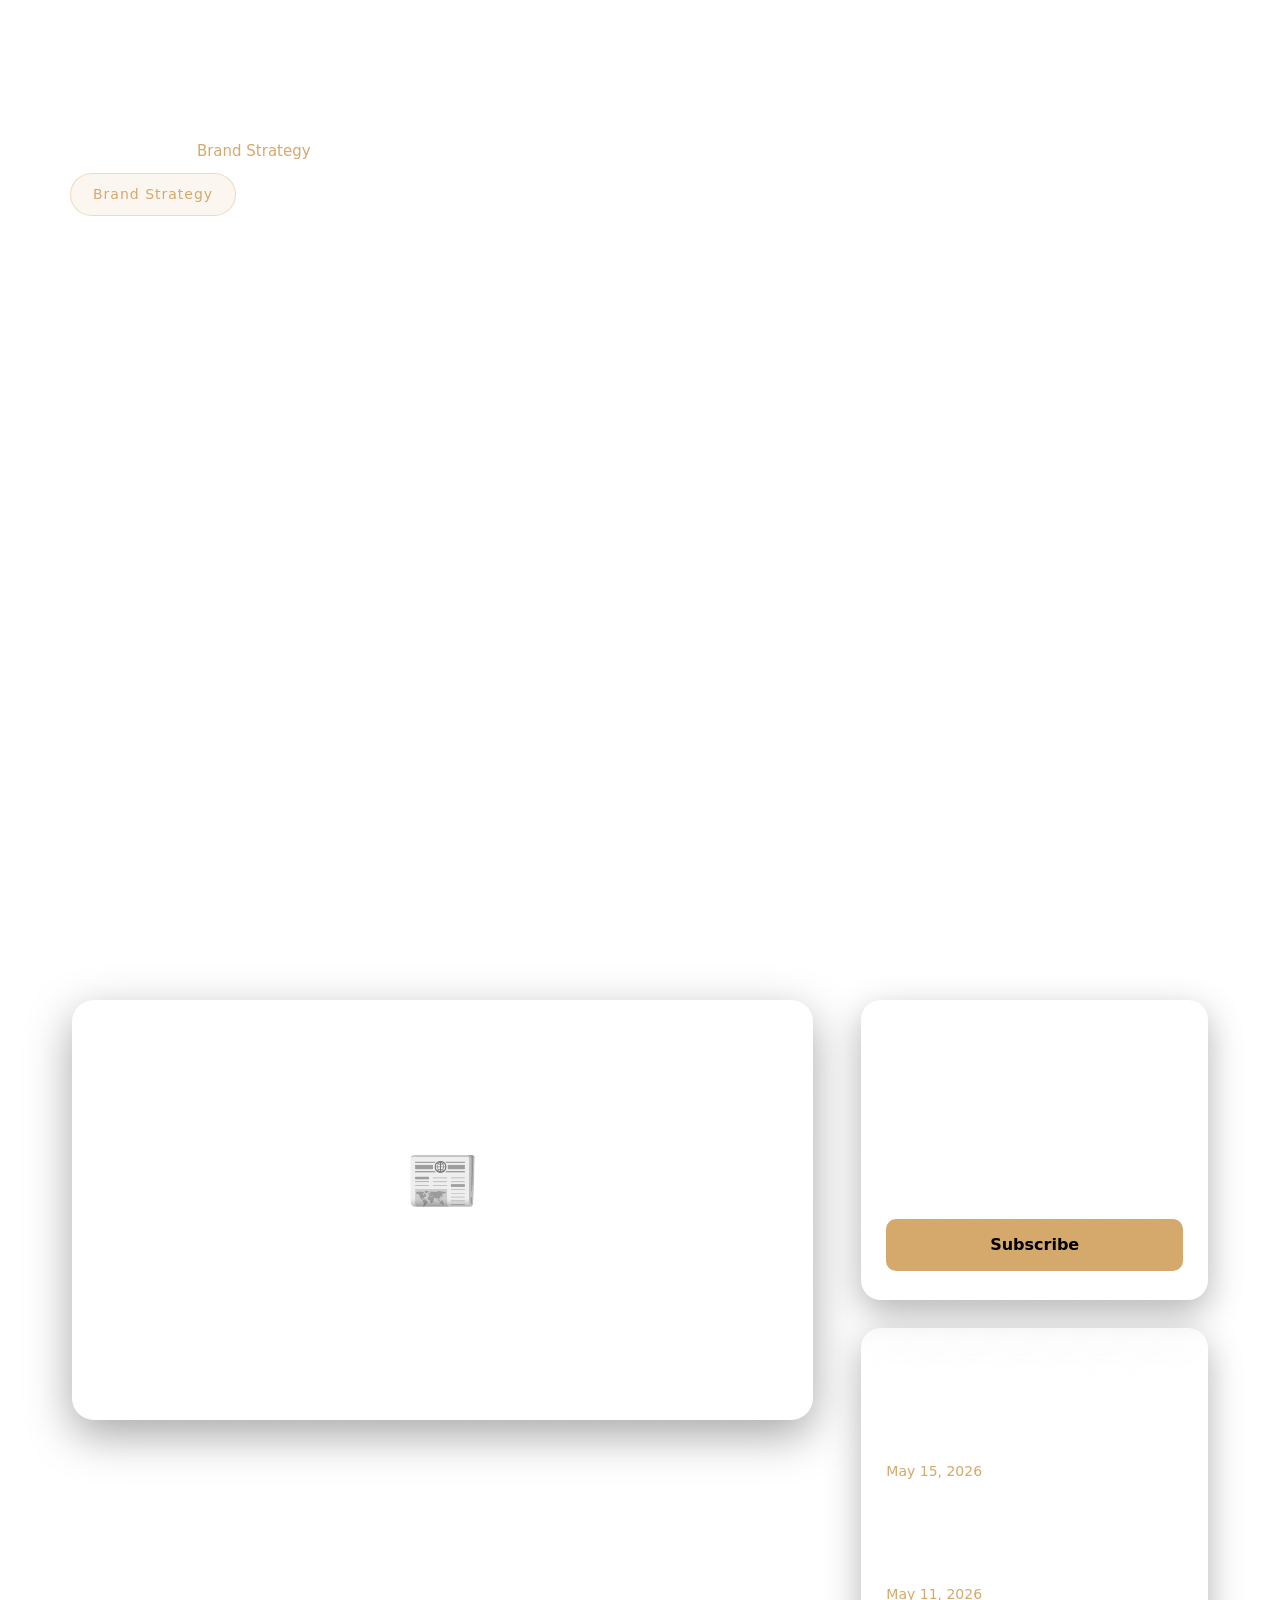
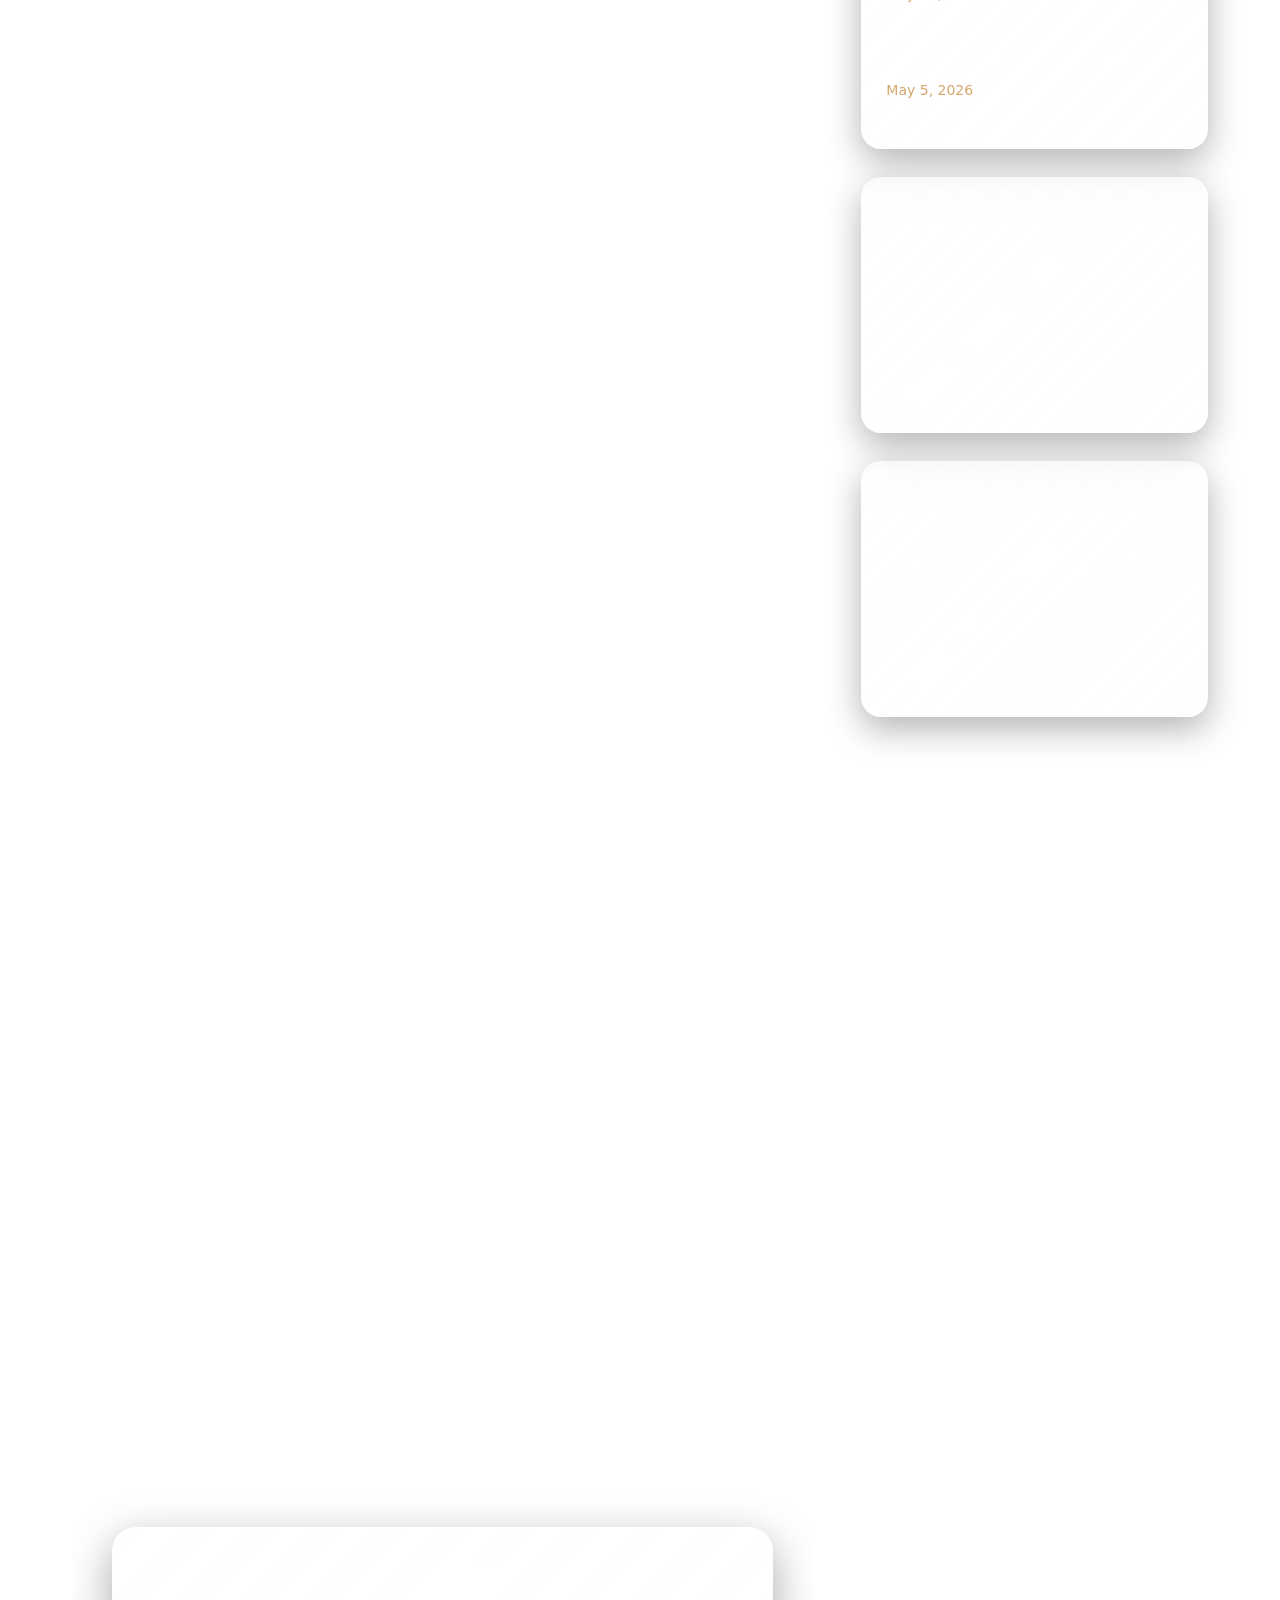
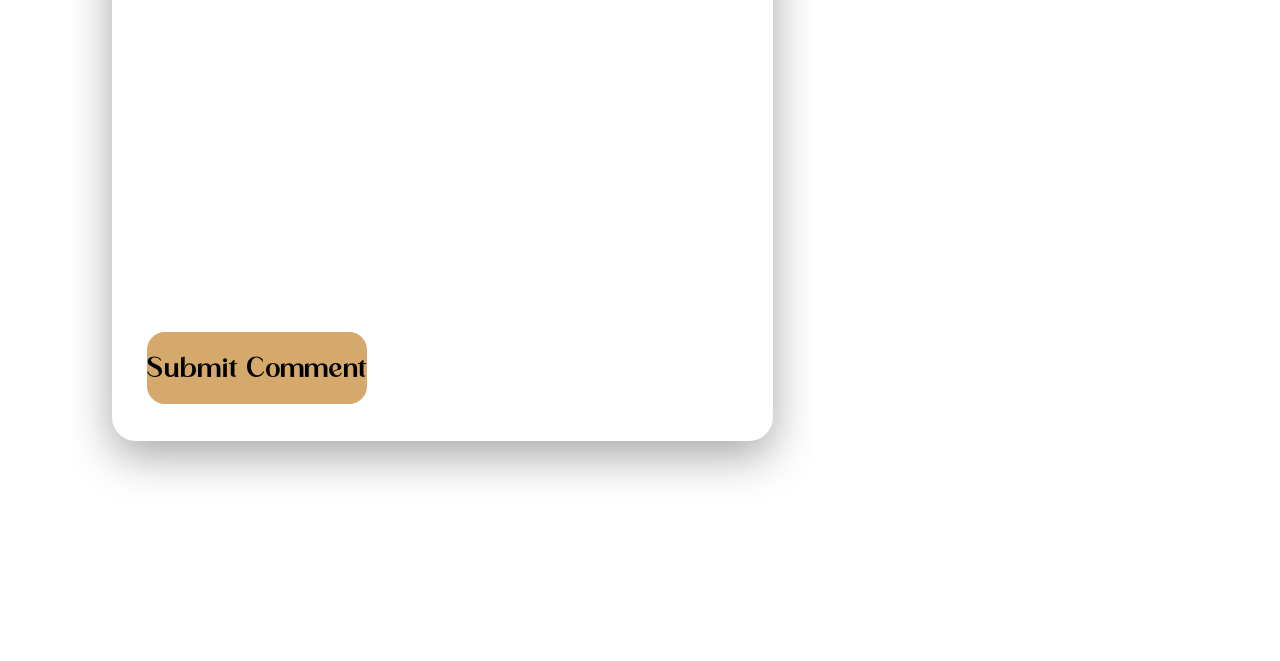
<file: blogdetails.html>
<!DOCTYPE html>
<html lang="en">
<head>
  <meta charset="UTF-8" />
  <meta name="viewport" content="width=device-width, initial-scale=1.0"/>
  <title>Luxury Hero Section</title>

  <!-- CSS -->
  <link rel="stylesheet" href="./Styles/style.css"/>

  <!-- GOOGLE FONTS -->
  <link rel="preconnect" href="https://fonts.googleapis.com">
  <link href="https://fonts.googleapis.com/css2?family=Poppins:wght@300;400;500;600;700&family=Cormorant+Garamond:wght@400;500;600;700&display=swap" rel="stylesheet">
  <link
  href="https://cdn.jsdelivr.net/npm/bootstrap@5.3.3/dist/css/bootstrap.min.css"
  rel="stylesheet"
/>

</head>
<body>


<!-- =========================================
     BLOG HERO SECTION
========================================= -->

<section class="blog-hero">

  <!-- OVERLAY -->

  <div class="blog-overlay"></div>

  <!-- CONTENT -->

  <div class="blog-hero-content">

    <!-- BREADCRUMB -->

    <div class="blog-breadcrumb">

      <a href="#">Home</a>

      <span>/</span>

      <a href="#">Blog</a>

      <span>/</span>

      <p>Brand Strategy</p>

    </div>

    <!-- CATEGORY -->

    <div class="blog-category">
      Brand Strategy
    </div>

    <!-- TITLE -->

    <h1>
      The Future of Luxury
      <br>
      Brand Positioning in
      <br>
      2026
    </h1>

    <!-- META -->

    <div class="blog-meta">

      <span>By Priyanka Panda</span>

      <div class="meta-dot"></div>

      <span>May 13, 2026</span>

      <div class="meta-dot"></div>

      <span>8 min read</span>

    </div>

  </div>

</section>

<section>
    <!-- =========================================
     BLOG DETAILS SECTION
========================================= -->

<link
  href="https://cdn.jsdelivr.net/npm/bootstrap@5.3.3/dist/css/bootstrap.min.css"
  rel="stylesheet"
/>

<section class="blog-details-section">

  <div class="container-fluid">

    <div class="row g-5">

      <!-- ===================================
           LEFT CONTENT
      ==================================== -->

      <div class="col-lg-8">

        <div class="blog-main-content">

          <!-- FEATURE IMAGE -->

          <div class="blog-feature-image">

            <div class="image-placeholder">

              <div class="placeholder-icon">📰</div>

              <p>Featured Article Image</p>

            </div>

          </div>

          <!-- ARTICLE -->

          <div class="article-content">

            <!-- BLOCK -->

            <div class="article-block">

              <h2>
                Understanding Modern Luxury Consumers
              </h2>

              <p>
                Today's luxury consumers are more informed and discerning
                than ever before. They seek authenticity, sustainability,
                and meaningful experiences rather than mere status symbols.
                This shift demands a fundamental rethinking of how luxury
                brands communicate their value proposition.
              </p>

              <p>
                The digital landscape has democratized access to information,
                making it essential for luxury brands to establish thought
                leadership through premium content and strategic positioning.
                Brands that fail to adapt risk becoming irrelevant in an
                increasingly competitive market.
              </p>

            </div>

            <!-- BLOCK -->

            <div class="article-block">

              <h2>
                Key Trends Shaping Luxury in 2026
              </h2>

              <p>
                Personalization at Scale: Luxury consumers expect bespoke
                experiences tailored to their individual preferences.
                Advanced data analytics and AI enable brands to deliver
                personalized interactions without compromising exclusivity.
              </p>

              <p>
                Sustainability as Status: Environmental consciousness has
                become a marker of sophistication. Luxury brands are integrating
                sustainable practices not as an afterthought, but as a core
                brand value.
              </p>

            </div>

            <!-- BLOCK -->

            <div class="article-block">

              <h2>
                Strategic Recommendations
              </h2>

              <p>
                To maintain market leadership, luxury brands should focus
                on authentic storytelling, premium digital experiences,
                and values that differentiate them from mass-market competitors.
              </p>

              <p>
                Invest in high-quality editorial content that educates and
                inspires your audience while reinforcing your brand identity.
              </p>

            </div>

            <!-- BLOCK -->

            <div class="article-block">

              <h2>
                Conclusion
              </h2>

              <p>
                The future of luxury positioning lies in the intersection
                of tradition and innovation, exclusivity and accessibility,
                digital and physical experiences.
              </p>

            </div>

            <!-- SHARE -->

            <div class="article-share">

              <a href="#">♡ Like</a>

              <a href="#">↗ Share</a>

            </div>

            <!-- =========================================
     COMMENT SECTION
========================================= -->

<section class="comment-section">

  <div class="comment-container">

    <!-- TOP -->

    <div class="comment-top">

      <div class="comment-line"></div>

      <h2>Comments</h2>

    </div>

    <!-- FORM CARD -->

    <div class="comment-card">

      <form>

        <!-- INPUT -->

        <div class="input-group">

          <input
            type="text"
            placeholder="Your Name"
          >

        </div>

        <!-- INPUT -->

        <div class="input-group">

          <input
            type="email"
            placeholder="Your Email"
          >

        </div>

        <!-- TEXTAREA -->

        <div class="input-group">

          <textarea
            placeholder="Your Comment"
          ></textarea>

        </div>

        <!-- BUTTON -->

        <button type="submit" class="comment-btn">

          Submit Comment

        </button>

      </form>

    </div>

  </div>

</section>

          </div>

        </div>

      </div>

      <!-- ===================================
           RIGHT SIDEBAR
      ==================================== -->

      <div class="col-lg-4">

        <div class="blog-sidebar sticky-top">

          <!-- SUBSCRIBE -->

          <div class="sidebar-card">

            <h3>Subscribe</h3>

            <p>
              Get premium insights delivered to your inbox.
            </p>

            <input
              type="email"
              placeholder="Your email"
            >

            <button>
              Subscribe
            </button>

          </div>

          <!-- RECENT POSTS -->

          <div class="sidebar-card">

            <h3>Recent Posts</h3>

            <div class="recent-post">

              <h4>
                The Art of Luxury Positioning
              </h4>

              <span>May 15, 2026</span>

            </div>

            <div class="recent-post">

              <h4>
                Digital Marketing for Premium Brands
              </h4>

              <span>May 11, 2026</span>

            </div>

            <div class="recent-post">

              <h4>
                Real Estate Empire Building
              </h4>

              <span>May 5, 2026</span>

            </div>

          </div>

          <!-- CATEGORIES -->

          <div class="sidebar-card">

            <h3>Categories</h3>

            <div class="tags-wrap">

              <span>Brand Strategy</span>

              <span>Real Estate</span>

              <span>Digital Marketing</span>

              <span>Content</span>

              <span>Consulting</span>

            </div>

          </div>

          <!-- TAGS -->

          <div class="sidebar-card">

            <h3>Tags</h3>

            <div class="tags-wrap">

              <span>Luxury</span>

              <span>Branding</span>

              <span>Strategy</span>

              <span>Marketing</span>

              <span>Real Estate</span>

              <span>Digital</span>

            </div>

          </div>

        </div>

      </div>

    </div>

  </div>

</section>
</section>













    <script src="https://cdn.jsdelivr.net/npm/bootstrap@5.3.3/dist/js/bootstrap.bundle.min.js"></script>
</body>
</file>
<file: Styles/style.css>
*{
  margin:0;
  padding:0;
  box-sizing:border-box;
}
@font-face {
  font-family: 'Mulegh';
  src: url('./fonts/Mulegh.ttf') format('truetype');
  font-weight: bold;
  font-style: normal;
  font-display: swap;
}


body{
  font-family:'Poppins',sans-serif;

  overflow-x:hidden;


}
.bg-fixed-img{
  background:
  linear-gradient(rgba(0,0,0,0.65),rgba(0,0,0,0.72)),
  url('https://dprstorage.b-cdn.net/RW/leadgen/priyankabg.png');

  background-size:cover;
  background-position:center;
  background-repeat:no-repeat;

  background-attachment:fixed;

  min-height:100vh;
}

/* =========================
   HERO SECTION
========================= */

.hero{
  width:100%;
  min-height:100vh;
  position:relative;
  overflow:hidden;
  padding:0 40px;
}

.hero1{
  width:100%;
  /* min-height:100vh; */
  position:relative;
  overflow:hidden;
  padding:0 40px;
}
/* =========================
   BACKGROUND
========================= */

.hero-bg{
  position:absolute;
  inset:0;
  background:
  
  url('https://dprstorage.b-cdn.net/RW/leadgen/pphs3.png') ;

  background-size:cover;
  background-position:center;
  z-index:-3;
  transform:scale(1.1);
}

/* PURPLE LIGHT EFFECT */

/* .hero::before{
  content:"";
  position:absolute;
  width:700px;
  height:700px;
  background:radial-gradient(circle,
  rgba(153,69,255,0.35),
  transparent 70%);

  top:50%;
  left:45%;
  transform:translate(-50%,-50%);
  filter:blur(40px);
  z-index:-2;
} */

/* SMOKE EFFECT */

.hero::after{
  content:"";
  position:absolute;
  width:100%;
  height:100%;
  background:url('https://www.magnific.com/free-photo/movement-pink-smoke-spread-black-background_4233726.htm#fromView=search&page=2&position=29&uuid=d2075b69-8def-4582-a904-b7f96a43cc36&query=+plum+colorsmoke+images');
  background-size:cover;
  opacity:0.18;
  z-index:-1;
  animation:smokeMove 25s linear infinite;
}

@keyframes smokeMove{
  0%{
    transform:translateX(0);
  }

  100%{
    transform:translateX(-200px);
  }
}

/* =========================
   NAVBAR
========================= */

.navbar{
  width:100%;
  height:70px;

  display:flex;
  align-items:center;
  justify-content:space-between;

  position:relative;
  z-index:10;
}

/* LOGO */

/* =========================================
   LOGO
========================================= */

.logo{
  display:flex;
  align-items:center;
}

.logo img{
  width:100px;   /* adjust if needed */
  height:60px;

  object-fit:contain;

  transition:0.4s ease;
}

/* HOVER EFFECT */

.logo img:hover{
  transform:scale(1.04);
}

.logo h2{
  color:#fff;
  font-size:42px;
  font-weight:700;
}

.logo span{
  width:55px;
  height:4px;
  background:#d5a86c;
  display:block;
  margin-top:14px;
}

/* NAV LINKS */

nav ul{
  display:flex;
  align-items:center;
  gap:42px;
  list-style:none;
}

nav ul li a{
  text-decoration:none;
  color:#fff;
  font-size:15px;
  font-weight:500;
  transition:0.4s;
  position:relative;
}

nav ul li a.active::after{
  content:"";
  position:absolute;
  left:0;
  bottom:-8px;
  width:100%;
  height:2px;
  background:#fff;
}

nav ul li a:hover{
  color:#d5a86c;
}

/* NAV BUTTON */

.nav-btn{
  padding:5px 34px;
  background:transparent;
  border:1px solid #c69b63;
  color:#d5a86c;
  font-size:14px;
  cursor:pointer;
  transition:0.4s;
}

.nav-btn:hover{
  background:#c69b63;
  color:#fff;
}

/* =========================
   HERO CONTAINER
========================= */

.hero-container{
  width:100%;
  min-height:calc(100vh - 100px);

  display:flex;
  align-items:center;
  justify-content:space-between;
  gap:60px;
}

/* =========================
   LEFT CONTENT
========================= */

.hero-left{
  width:60%;
}

.hero-left h1{
  font-size:58px;
  line-height:1;
  color:#fff;

  font-family:'Mulegh',serif;
  font-weight:700;

  margin-bottom:20px;
    letter-spacing:1px;
}
/* =========================================
   HERO HIGHLIGHT TEXT
========================================= */

.hero-left h6{
  color:rgba(255,255,255,0.75);

  font-size:20px;
  font-weight:500;

  /* margin-top:18px; */
  /* margin-bottom:30px; */

  letter-spacing:0.5px;

 
}
.hero-left .hero_highlight{
  padding:5px 38px;
  background:rgba(255,255,255,0.05);
  border:1px solid rgba(255,255,255,0.3);
  color:#fff;
  font-size:14px;
  cursor:pointer;
  transition:0.4s;
  width: fit-content;
  border-radius: 10px;
}

/* GOLD GLOW TEXT */

.glow-text{

  background:linear-gradient(
    90deg,
    #d5a86c,
    #f5d39b,
    #d5a86c
  );

  background-size:200% auto;

  -webkit-background-clip:text;
  -webkit-text-fill-color:transparent;

  animation:goldGlow 3s linear infinite;

  font-weight:700;

  position:relative;

  text-shadow:
  0 0 10px rgba(213,168,108,0.35),
  0 0 20px rgba(213,168,108,0.25);
}

/* ANIMATION */

@keyframes goldGlow{

  0%{
    background-position:0% center;
  }

  100%{
    background-position:200% center;
  }

}

/* =========================================
   GOLD LUXURY TEXT
========================================= */

.gold-highlight{

  background:
  linear-gradient(
    180deg,
    #fff6d6 0%,
    #f4d08a 18%,
    #d9a85f 38%,
    #fff1c7 52%,
    #c88b3a 68%,
    #f6d28f 82%,
    #fff7df 100%
  );

  -webkit-background-clip:text;
  -webkit-text-fill-color:transparent;

  background-size:200% auto;

  display:inline-block;

  position:relative;

  animation:luxuryGold 4s linear infinite;

  text-shadow:
    0 0 8px rgba(212,168,97,0.18),
    0 0 18px rgba(212,168,97,0.12);
}

/* SHIMMER EFFECT */

/* .gold-highlight::after{
  content:"";

  position:absolute;

  top:0;
  left:-120%;

  width:60%;
  height:100%;

  background:
  linear-gradient(
    90deg,
    transparent,
    rgba(255,255,255,0.45),
    transparent
  );

  transform:skewX(-20deg);

  animation:goldShine 4s infinite;
} */

/* GOLD FLOW */

@keyframes luxuryGold{

  0%{
    background-position:0% center;
  }

  100%{
    background-position:200% center;
  }

}

/* SHINE */

@keyframes goldShine{

  0%{
    left:-120%;
  }

  100%{
    left:160%;
  }

}

.hero-left p{
  color:#d9d9d9;
  font-size:16px;
  line-height:2;
  max-width:650px;
  margin-bottom:30px;
}

/* BUTTONS */

.hero-buttons{
  display:flex;
  align-items:center;
  gap:20px;
}

.gold-btn{
  padding:15px 38px;
  background:transparent;
  border:1px solid #d5a86c;
  color:#d5a86c;
  font-size:14px;
  cursor:pointer;
  transition:0.4s;
}

.gold-btn:hover{
  transform:translateY(-4px);

  box-shadow:
    0 10px 24px rgba(213,168,108,0.25);
      transform:translateY(-4px);
}

.transparent-btn{
  padding:15px 38px;
  background:rgba(255,255,255,0.05);
  border:1px solid rgba(255,255,255,0.3);
  color:#fff;
  font-size:14px;
  cursor:pointer;
  transition:0.4s;
}

.transparent-btn:hover{
  background:#fff;
  color:#000;
}

/* =========================
   RIGHT IMAGE
========================= */

.hero-right{
  width:40%;
  display:flex;
  justify-content:center;
}

.image-box{
  width:500px;
  height:500px;
  border-radius:28px;
  overflow:hidden;
  position:relative;

  background:rgba(255,255,255,0.05);
  backdrop-filter:blur(10px);

  border:1px solid rgba(255,255,255,0.12);

  box-shadow:0 20px 50px rgba(0,0,0,0.5);
}

.image-box img{
  width:100%;
  height:100%;
  object-fit:cover;
}

/* =========================
   SCROLL TEXT
========================= */

.scroll-text{
  position:absolute;
  bottom:30px;
  left:50%;
  transform:translateX(-50%);
  text-align:center;
}

.scroll-text p{
  color:#d5a86c;
  letter-spacing:4px;
  font-size:15px;
  margin-bottom:8px;
}

.scroll-text span{
  color:#d5a86c;
  font-size:32px;
  animation:scrollDown 1.4s infinite;
}

@keyframes scrollDown{

  0%{
    transform:translateY(0);
  }

  50%{
    transform:translateY(8px);
  }

  100%{
    transform:translateY(0);
  }

}

/* =========================
   RESPONSIVE
========================= */

@media(max-width:1200px){

  .hero-left h1{
    font-size:72px;
  }

  .image-box{
    width:430px;
    height:540px;
  }

}

@media(max-width:992px){

  .navbar{
    flex-direction:column;
    height:auto;
    padding-top:30px;
    gap:30px;
  }

  nav ul{
    flex-wrap:wrap;
    justify-content:center;
  }

  .hero-container{
    flex-direction:column;
    padding:60px 0;
  }

  .hero-left,
  .hero-right{
    width:100%;
  }

  .hero-left{
    text-align:center;
  }

  .hero-left p{
    margin:auto;
    margin-bottom:40px;
  }

  .hero-buttons{
    justify-content:center;
    flex-wrap:wrap;
  }

  .hero-left h1{
    font-size:62px;
  }

}

@media(max-width:600px){

  .hero{
    padding:0 20px;
  }

  .hero-left h1{
    font-size:48px;
  }

  .hero-left p{
    font-size:16px;
    line-height:1.8;
  }

  .image-box{
    width:100%;
    height:480px;
  }

  .gold-btn,
  .transparent-btn{
    width:100%;
  }

}
/* =========================================
   LUXURY STATS SECTION
========================================= */

.luxury-stats{
  width:100%;
  position:relative;
  padding:50px 70px;
  overflow:hidden;
}

.stats-container{
  width:100%;
  max-width:1400px;
  margin:auto;
}

/* =========================================
   TOP CONTENT
========================================= */

.stats-top{
  max-width:760px;
  margin-bottom:20px;
}

.stats-line{
  width:48px;
  height:4px;
  background:#d5a86c;
  display:block;
  margin-bottom:10px;
}

.stats-top h1{
  color:#fff;
  font-size:58px;
  line-height:0.95;
  font-family:'Mulegh',serif;
  font-weight:700;
  margin-bottom:10px;
}

.stats-top p{
  color:rgba(255,255,255,0.78);
  font-size:16px;
  line-height:2;
  max-width:760px;
}

/* =========================================
   CARDS WRAPPER
========================================= */

.stats-cards{
  width:100%;
  display:grid;
  grid-template-columns:repeat(3,1fr);
  gap:30px;
  margin-top:10px;
}

/* =========================================
   GLASS CARD
========================================= */

.stats-card{
  position:relative;

  min-height:200px;

  padding:38px 20px;

  border-radius:24px;

  overflow:hidden;

  background:
  linear-gradient(
    135deg,
    rgba(255,255,255,0.10),
    rgba(255,255,255,0.03)
  );

  backdrop-filter:blur(18px);
  -webkit-backdrop-filter:blur(18px);

  border:1px solid rgba(255,255,255,0.14);

  box-shadow:
  0 15px 40px rgba(0,0,0,0.35),
  inset 0 1px 0 rgba(255,255,255,0.08);

  transition:0.6s ease;
}

/* LIGHT REFLECTION */

.stats-card::before{
  content:"";
  position:absolute;
  top:0;
  left:-120%;

  width:80%;
  height:100%;

  background:
  linear-gradient(
    90deg,
    transparent,
    rgba(255,255,255,0.10),
    transparent
  );

  transform:skewX(-20deg);

  transition:0.8s;
}

/* HOVER */

.stats-card:hover{
  transform:translateY(-12px);

  border:1px solid rgba(213,168,108,0.35);

  box-shadow:
  0 20px 60px rgba(0,0,0,0.55),
  0 0 25px rgba(213,168,108,0.12);
}

.stats-card:hover::before{
  left:140%;
}

/* NUMBER */

.stats-card h3{
  color:#d5a86c;
  font-size:30px;
  margin-bottom:8px;
  font-weight:700;
}

/* TITLE */

.stats-card h4{
  color:#fff;
  font-size:28px;
  line-height:1.2;

  font-family:'Mulegh',serif;
  font-weight:700;

  margin-bottom:5px;
}

/* TEXT */

.stats-card p{
  color:rgba(255,255,255,0.72);

  font-size:16px;
  line-height:1.9;
}

/* =========================================
   PHILOSOPHY CARD
========================================= */

.philosophy-card{
  /* margin-top:42px; */

  width:100%;

  padding:40px;

  border-radius:24px;

  position:relative;
  overflow:hidden;

  background:
  linear-gradient(
    135deg,
    rgba(255,255,255,0.09),
    rgba(255,255,255,0.03)
  );

  backdrop-filter:blur(18px);
  -webkit-backdrop-filter:blur(18px);

  border:1px solid rgba(255,255,255,0.14);

  box-shadow:
  0 15px 45px rgba(0,0,0,0.35);
}

.philosophy-card h3{
  color:#d5a86c;

  font-size:54px;

  font-family:'Mulegh',serif;

  margin-bottom:8px;
}

.philosophy-card p{
  max-width:900px;

  color:rgba(255,255,255,0.78);

  font-size:16px;
  line-height:2;
}

/* =========================================
   FADE UP ANIMATION
========================================= */

.fade-up{
  opacity:0;
  transform:translateY(60px);
  animation:fadeUp 1s ease forwards;
}

.delay-1{
  animation-delay:0.2s;
}

.delay-2{
  animation-delay:0.4s;
}

.delay-3{
  animation-delay:0.6s;
}

@keyframes fadeUp{

  to{
    opacity:1;
    transform:translateY(0);
  }

}

/* =========================================
   RESPONSIVE
========================================= */

@media(max-width:1200px){

  .stats-top h2{
    font-size:64px;
  }

  .stats-cards{
    grid-template-columns:1fr;
  }

}

@media(max-width:768px){

  .luxury-stats{
    padding:90px 22px;
  }

  .stats-top h2{
    font-size:46px;
  }

  .stats-top p{
    font-size:16px;
    line-height:1.9;
  }

  .stats-card{
    min-height:auto;
  }

  .stats-card h3{
    font-size:46px;
  }

  .stats-card h4{
    font-size:24px;
  }

  .philosophy-card{
    padding:30px 24px;
  }

  .philosophy-card h3{
    font-size:40px;
  }

  .philosophy-card p{
    font-size:16px;
    line-height:1.9;
  }

}
/* ===================================
   SCROLL INDICATOR
=================================== */

.scroll-indicator{
  position:absolute;
  bottom:35px;
  left:50%;
  transform:translateX(-50%);

  display:flex;
  flex-direction:column;
  align-items:center;
  gap:12px;

  z-index:20;
}

.scroll-texts{
  color:#d5a86c;
  font-size:14px;
  letter-spacing:5px;
  font-weight:500;
}

/* MOUSE */

.mouse{
  width:30px;
  height:52px;

  border:2px solid rgba(213,168,108,0.7);
  border-radius:30px;

  display:flex;
  justify-content:center;

  padding-top:8px;
}

/* WHEEL */

.wheel{
  width:4px;
  height:10px;

  background:#d5a86c;
  border-radius:10px;

  animation:scrollWheel 1.5s infinite;
}

@keyframes scrollWheel{

  0%{
    transform:translateY(0);
    opacity:1;
  }

  50%{
    transform:translateY(12px);
    opacity:0.5;
  }

  100%{
    transform:translateY(0);
    opacity:1;
  }

}

/* MOBILE */

@media(max-width:768px){

  .scroll-indicator{
    bottom:20px;
  }

  .scroll-texts{
    font-size:12px;
    letter-spacing:3px;
  }

  .mouse{
    width:26px;
    height:46px;
  }

}

/* =========================================
   EXPERTISE SECTION
========================================= */

.expertise-section{
  width:100%;
  position:relative;
  padding:50px 70px;
  overflow:hidden;
}

.expertise-container{
  width:100%;
  max-width:1400px;
  margin:auto;
}

/* =========================================
   TOP CONTENT
========================================= */

.expertise-top{
  max-width:760px;
  margin-bottom:5px;
}

.expertise-line{
  width:46px;
  height:4px;
  background:#d5a86c;
  display:block;
  margin-bottom:26px;
}

.expertise-top h2{
  color:#fff;

  font-size:70px;
  line-height:1;

  font-family:'Mulegh',serif;
  font-weight:700;

  margin-bottom:10px;
}

.expertise-top p{
  color:rgba(255,255,255,0.76);

  font-size:16px;
  line-height:1.9;

  max-width:720px;
}

/* =========================================
   GRID
========================================= */

.expertise-grid{
  width:100%;

  display:grid;
  grid-template-columns:repeat(3,1fr);

  gap:34px;
}

/* =========================================
   GLASS CARD
========================================= */

.expertise-card{
  position:relative;

  min-height:300px;

  padding:20px 24px;

  border-radius:22px;

  overflow:hidden;

  background:
  linear-gradient(
    135deg,
    rgba(255,255,255,0.10),
    rgba(255,255,255,0.03)
  );

  backdrop-filter:blur(18px);
  -webkit-backdrop-filter:blur(18px);

  border:1px solid rgba(255,255,255,0.15);

  box-shadow:
  0 15px 45px rgba(0,0,0,0.35),
  inset 0 1px 0 rgba(255,255,255,0.08);

  transition:0.6s ease;
    display:flex;
  flex-direction:column;

  justify-content:space-between;
}

/* LIGHT EFFECT */

.expertise-card::before{
  content:"";
  position:absolute;

  top:0;
  left:-120%;

  width:80%;
  height:100%;

  background:
  linear-gradient(
    90deg,
    transparent,
    rgba(255,255,255,0.10),
    transparent
  );

  transform:skewX(-20deg);

  transition:0.8s;
}

/* HOVER */

.expertise-card:hover{
  transform:translateY(-10px);

  border:1px solid rgba(213,168,108,0.35);

  box-shadow:
  0 20px 55px rgba(0,0,0,0.55),
  0 0 24px rgba(213,168,108,0.10);
}

.expertise-card:hover::before{
  left:140%;
}

/* =========================================
   ICON
========================================= */

.expertise-icon{
  width:50px;
  height:50px;

  border-radius:16px;

  display:flex;
  align-items:center;
  justify-content:center;

  font-size:20px;

  margin-bottom:10px;

  background:
  linear-gradient(
    135deg,
    rgba(213,168,108,0.22),
    rgba(213,168,108,0.06)
  );

  border:1px solid rgba(213,168,108,0.18);

  box-shadow:
  0 8px 20px rgba(0,0,0,0.18);
}

/* =========================================
   TITLE
========================================= */

.expertise-card h3{
  color:#fff;

  font-size:20px;
  line-height:1.2;

  font-family:'Mulegh',serif;
  font-weight:700;

  margin-bottom:8px;
    min-height:50px;
}

/* =========================================
   DESCRIPTION
========================================= */

.expertise-card p{
  color:rgba(255,255,255,0.72);

  font-size:16px;
  line-height:1.9;
    margin-bottom:10px;

  flex-grow:1; /* SAME ALIGNMENT */
}
/* =========================================
   CHIP TAGS
========================================= */

.expertise-tags{
  display:flex;
  flex-wrap:wrap;

  gap:12px;

  margin-bottom:26px;
}

/* SINGLE CHIP */

.expertise-tags span{

  padding:5px 18px;

  border-radius:40px;

  background:
  linear-gradient(
    135deg,
    rgba(213,168,108,0.16),
    rgba(213,168,108,0.05)
  );

  border:1px solid rgba(213,168,108,0.28);

  color:#f4d08a;

  font-size:13px;
  font-weight:500;

  letter-spacing:0.4px;

  backdrop-filter:blur(10px);
  -webkit-backdrop-filter:blur(10px);

  transition:0.4s ease;
}

/* HOVER */

.expertise-tags span:hover{

  background:#d5a86c;

  color:#000;

  transform:translateY(-3px);

  box-shadow:
  0 8px 20px rgba(213,168,108,0.20);
}
/* =========================================
   BOTTOM CTA
========================================= */

.expertise-bottom{
  margin-top:60px;

  display:flex;
  flex-direction:column;
  align-items:center;
  justify-content:center;
}

.expertise-bottom p{
  color:rgba(255,255,255,0.75);

  font-size:18px;

  margin-bottom:22px;
}

/* BUTTON */

.expertise-btn{
  width:fit-content;

  padding:5px 28px;

  border:1px solid #d5a86c;

  background:transparent;

  color:#d5a86c;

  font-size:15px;
  font-weight:500;

  text-decoration:none;

  display:inline-flex;
  align-items:center;
  justify-content:center;

  cursor:pointer;

  transition:0.4s ease;
}

/* HOVER */

.expertise-btn:hover{
  background:#d5a86c;

  color:#fff;

  transform:translateY(-3px);

  box-shadow:
  0 10px 22px rgba(213,168,108,0.22);
}
/* =========================================
   ANIMATION
========================================= */

.fade-up{
  opacity:0;
  transform:translateY(60px);
  animation:fadeUp 1s ease forwards;
}

.delay-1{
  animation-delay:0.2s;
}

.delay-2{
  animation-delay:0.4s;
}

.delay-3{
  animation-delay:0.6s;
}

@keyframes fadeUp{

  to{
    opacity:1;
    transform:translateY(0);
  }

}

/* =========================================
   RESPONSIVE
========================================= */

@media(max-width:1200px){

  .expertise-top h2{
    font-size:60px;
  }

}

@media(max-width:992px){

  .expertise-grid{
    grid-template-columns:1fr;
  }

}

@media(max-width:768px){

  .expertise-section{
    padding:90px 22px;
  }

  .expertise-top h2{
    font-size:46px;
  }

  .expertise-top p{
    font-size:16px;
  }

  .expertise-card{
    min-height:auto;
    padding:34px 24px;
  }

  .expertise-card h3{
    font-size:30px;
  }

  .expertise-card p{
    font-size:15px;
  }

}

/* =========================================
   PREMIUM SERVICES SECTION
========================================= */

.premium-services{
  width:100%;
  position:relative;
  padding:50px 60px;
  overflow:hidden;
}

.services-container{
  width:100%;
  max-width:1500px;
  margin:auto;
}

/* =========================================
   TOP CONTENT
========================================= */

.services-top{
  margin-bottom:60px;
}

.services-line{
  width:48px;
  height:4px;
  background:#d5a86c;
  display:block;
  margin-bottom:24px;
}

.services-top h2{
  color:#fff;

  font-size:70px;
  line-height:1;

  font-family:'Mulegh',serif;
  font-weight:700;

  margin-bottom:20px;
}

.services-top p{
  color:rgba(255,255,255,0.75);

  font-size:16px;
  line-height:1.8;

  max-width:700px;
}

/* =========================================
   SERVICES WRAPPER
========================================= */

.services-wrapper{
  width:100%;

  display:flex;
  flex-direction:column;

  gap:28px;
}

/* =========================================
   GLASS CARD
========================================= */

.service-card{
  width:100%;

  min-height:100px;

  position:relative;

  display:flex;
  align-items:center;
  justify-content:space-between;

  gap:30px;

  padding:42px 30px;

  border-radius:24px;

  overflow:hidden;

  background:
  linear-gradient(
    135deg,
    rgba(255,255,255,0.10),
    rgba(255,255,255,0.03)
  );

  backdrop-filter:blur(18px);
  -webkit-backdrop-filter:blur(18px);

  border:1px solid rgba(255,255,255,0.14);

  box-shadow:
  0 15px 45px rgba(0,0,0,0.35),
  inset 0 1px 0 rgba(255,255,255,0.06);

  transition:0.6s ease;
}

/* LIGHT REFLECTION */

.service-card::before{
  content:"";

  position:absolute;

  top:0;
  left:-120%;

  width:80%;
  height:100%;

  background:
  linear-gradient(
    90deg,
    transparent,
    rgba(255,255,255,0.10),
    transparent
  );

  transform:skewX(-20deg);

  transition:0.9s;
}

/* HOVER */

.service-card:hover{
  transform:translateY(-8px);

  border:1px solid rgba(213,168,108,0.35);

  box-shadow:
  0 20px 60px rgba(0,0,0,0.55),
  0 0 28px rgba(213,168,108,0.10);
}

.service-card:hover::before{
  left:140%;
}

/* =========================================
   CONTENT
========================================= */

.service-content{
  flex:1;
}

.service-content h3{
  color:#fff;

  font-size:30px;
  line-height:1.1;

  font-family:'Mulegh',serif;
  font-weight:700;

  margin-bottom:8px;
}

.service-content p{
  color:rgba(255,255,255,0.72);

  font-size:16px;
  line-height:1.9;

  max-width:1050px;
}

/* =========================================
   ARROW
========================================= */

.service-arrow{
  width:60px;
  height:60px;

  display:flex;
  align-items:center;
  justify-content:center;

  border-radius:50%;

  color:#d5a86c;

  font-size:38px;
  font-weight:300;

  flex-shrink:0;

  transition:0.5s ease;
}

.service-card:hover .service-arrow{
  transform:translateY(8px);
}

/* =========================================
   ANIMATION
========================================= */

.fade-up{
  opacity:0;
  transform:translateY(60px);
  animation:fadeUp 1s ease forwards;
}

.delay-1{
  animation-delay:0.2s;
}

.delay-2{
  animation-delay:0.4s;
}

@keyframes fadeUp{

  to{
    opacity:1;
    transform:translateY(0);
  }

}

/* =========================================
   RESPONSIVE
========================================= */

@media(max-width:1200px){

  .services-top h2{
    font-size:64px;
  }

  .service-content h3{
    font-size:42px;
  }

}

@media(max-width:768px){

  .premium-services{
    padding:90px 22px;
  }

  .services-top h2{
    font-size:48px;
  }

  .services-top p{
    font-size:16px;
  }

  .service-card{
    padding:30px 24px;

    flex-direction:column;
    align-items:flex-start;
  }

  .service-content h3{
    font-size:34px;
  }

  .service-content p{
    font-size:15px;
    line-height:1.8;
  }

  .service-arrow{
    width:50px;
    height:50px;
    font-size:30px;
  }

}

/* =========================================
   CTA SECTION
========================================= */

.cta-section{
  width:100%;
  position:relative;

  padding:80px 60px 120px;

  overflow:hidden;
}

/* =========================================
   GLASS CARD
========================================= */

.cta-card{
  width:100%;
  max-width:1450px;

  margin:auto;

  min-height:320px;

  position:relative;

  display:flex;
  flex-direction:column;
  align-items:center;
  justify-content:center;

  text-align:center;

  padding:60px 40px;

  border-radius:26px;

  overflow:hidden;

  background:
  linear-gradient(
    135deg,
    rgba(255,255,255,0.10),
    rgba(255,255,255,0.03)
  );

  backdrop-filter:blur(18px);
  -webkit-backdrop-filter:blur(18px);

  border:1px solid rgba(255,255,255,0.14);

  box-shadow:
  0 15px 45px rgba(0,0,0,0.35),
  inset 0 1px 0 rgba(255,255,255,0.06);

  transition:0.6s ease;
}

/* LIGHT REFLECTION */

.cta-card::before{
  content:"";

  position:absolute;

  top:0;
  left:-120%;

  width:70%;
  height:100%;

  background:
  linear-gradient(
    90deg,
    transparent,
    rgba(255,255,255,0.10),
    transparent
  );

  transform:skewX(-20deg);

  transition:1s;
}

/* HOVER */

.cta-card:hover{
  transform:translateY(-8px);

  border:1px solid rgba(213,168,108,0.35);

  box-shadow:
  0 25px 60px rgba(0,0,0,0.55),
  0 0 28px rgba(213,168,108,0.10);
}

.cta-card:hover::before{
  left:140%;
}

/* =========================================
   TITLE
========================================= */

.cta-card h2{
  color:#fff;

  font-size:76px;
  line-height:1.1;

  font-family:'Mulegh',serif;
  font-weight:700;

  margin-bottom:24px;
}

/* =========================================
   TEXT
========================================= */

.cta-card p{
  color:rgba(255,255,255,0.78);

  font-size:20px;
  line-height:1.8;

  max-width:850px;

  margin-bottom:42px;
}

/* =========================================
   BUTTON
========================================= */

.cta-btn{
  padding:20px 42px;

  background:transparent;

  border:1px solid #d5a86c;

  color:#d5a86c;

  font-size:17px;
  font-weight:500;

  cursor:pointer;

  transition:0.5s ease;
}

/* HOVER */

.cta-btn:hover{
  background:#d5a86c;

  color:#fff;

  transform:translateY(-4px);

  box-shadow:
  0 10px 25px rgba(213,168,108,0.25);
}

/* =========================================
   ANIMATION
========================================= */

.fade-up{
  opacity:0;
  transform:translateY(60px);
  animation:fadeUp 1s ease forwards;
}

@keyframes fadeUp{

  to{
    opacity:1;
    transform:translateY(0);
  }

}

/* =========================================
   RESPONSIVE
========================================= */

@media(max-width:1200px){

  .cta-card h2{
    font-size:58px;
  }

}

@media(max-width:768px){

  .cta-section{
    padding:70px 22px 90px;
  }

  .cta-card{
    min-height:auto;

    padding:50px 24px;
  }

  .cta-card h2{
    font-size:42px;
  }

  .cta-card p{
    font-size:16px;
    line-height:1.8;
  }

  .cta-btn{
    width:100%;
    font-size:15px;
  }

}
/* =========================================
   TESTIMONIAL SECTION
========================================= */

.testimonial-section{
  width:100%;
  position:relative;
  padding:50px 46px;
  overflow:hidden;
}

.testimonial-container{
  width:100%;
  max-width:1550px;
  margin:auto;
}

/* =========================================
   TOP
========================================= */

.testimonial-top{
  max-width:760px;
  margin-bottom:60px;
}

.testimonial-line{
  width:48px;
  height:4px;
  background:#d5a86c;
  display:block;
  margin-bottom:26px;
}

.testimonial-top h2{
  color:#fff;

  font-size:70px;
  line-height:1;

  font-family:'Mulegh',serif;
  font-weight:700;

  margin-bottom:20px;
}

.testimonial-top p{
  color:rgba(255,255,255,0.74);

  font-size:16px;
  line-height:1.9;

  max-width:700px;
}

/* =========================================
   SLIDER
========================================= */

.testimonial-slider{
  position:relative;
}

/* =========================================
   GLASS CARD
========================================= */

.testimonial-card{
  width:100%;
  min-height:320px;

  position:relative;

  padding:30px 48px;

  border-radius:26px;

  overflow:hidden;

  background:
  linear-gradient(
    135deg,
    rgba(255,255,255,0.10),
    rgba(255,255,255,0.03)
  );

  backdrop-filter:blur(18px);
  -webkit-backdrop-filter:blur(18px);

  border:1px solid rgba(255,255,255,0.14);

  box-shadow:
  0 15px 45px rgba(0,0,0,0.35),
  inset 0 1px 0 rgba(255,255,255,0.08);
}

/* SHINE EFFECT */

.testimonial-card::before{
  content:"";

  position:absolute;

  top:0;
  left:-120%;

  width:70%;
  height:100%;

  background:
  linear-gradient(
    90deg,
    transparent,
    rgba(255,255,255,0.10),
    transparent
  );

  transform:skewX(-20deg);

  animation:shine 7s linear infinite;
}

@keyframes shine{

  0%{
    left:-120%;
  }

  100%{
    left:140%;
  }

}

/* =========================================
   STARS
========================================= */

.stars{
  color:#d5a86c;

  font-size:24px;
  letter-spacing:5px;

  margin-bottom:40px;
}

/* =========================================
   REVIEW TEXT
========================================= */

.testimonial-card h3{
  color:rgba(255,255,255,0.92);

  font-size:16px;
  line-height:1.7;

  font-style:italic;
  font-weight:400;

  margin-bottom:45px;

  border-bottom:1px solid rgba(213,168,108,0.20);

  padding-bottom:28px;
}

/* =========================================
   USER
========================================= */

.testimonial-user h4{
  color:#fff;

  font-size:17px;

  font-family:'Mulegh',serif;

  margin-bottom:5px;
}

.testimonial-user span{
  display:block;

  color:rgba(255,255,255,0.72);

  font-size:17px;

  margin-bottom:5px;
}

.testimonial-user p{
  color:#d5a86c;

  font-size:16px;
}

/* =========================================
   ARROWS
========================================= */

.custom-arrow{
  width:60px;
  opacity:1;
}

.custom-arrow span{
  color:#fff;

  font-size:70px;
  font-weight:300;

  transition:0.4s ease;
}

.custom-arrow:hover span{
  color:#d5a86c;
}

/* =========================================
   INDICATORS
========================================= */

.custom-indicators{
  bottom:-70px;
}

.custom-indicators button{
  width:14px !important;
  height:14px !important;

  border-radius:50%;

  border:none !important;

  background:rgba(255,255,255,0.4) !important;

  margin:0 6px !important;
}

.custom-indicators .active{
  width:34px !important;

  border-radius:30px !important;

  background:#d5a86c !important;
}

/* =========================================
   FADE UP
========================================= */

.fade-up{
  opacity:0;
  transform:translateY(60px);
  animation:fadeUp 1s ease forwards;
}

@keyframes fadeUp{

  to{
    opacity:1;
    transform:translateY(0);
  }

}

/* =========================================
   RESPONSIVE
========================================= */

@media(max-width:1200px){

  .testimonial-top h2{
    font-size:62px;
  }

  .testimonial-card h3{
    font-size:30px;
  }

}

@media(max-width:768px){

  .testimonial-section{
    padding:90px 20px;
  }

  .testimonial-top h2{
    font-size:44px;
  }

  .testimonial-top p{
    font-size:16px;
  }

  .testimonial-card{
    padding:36px 24px;
    min-height:auto;
  }

  .testimonial-card h3{
    font-size:22px;
    line-height:1.8;
  }

  .testimonial-user h4{
    font-size:28px;
  }

  .testimonial-user span,
  .testimonial-user p{
    font-size:15px;
  }

  .custom-arrow{
    display:none;
  }

}

/* =========================================
   INSIGHTS SECTION
========================================= */

.insights-section{
  width:100%;
  position:relative;
  padding:120px 60px;
  overflow:hidden;
}

.insights-container{
  width:100%;
  max-width:1500px;
  margin:auto;
}

/* =========================================
   TOP
========================================= */

.insights-top{
  max-width:760px;
  margin-bottom:65px;
}

.insights-line{
  width:48px;
  height:4px;
  background:#d5a86c;
  display:block;
  margin-bottom:26px;
}

.insights-top h2{
  color:#fff;

  font-size:70px;
  line-height:1;

  font-family:'Mulegh',serif;
  font-weight:700;

  margin-bottom:20px;
}

.insights-top p{
  color:rgba(255,255,255,0.76);

  font-size:16px;
  line-height:1.9;

  max-width:720px;
}

/* =========================================
   GRID
========================================= */

.insights-grid{
  width:100%;

  display:grid;
  grid-template-columns:repeat(3,1fr);

  gap:30px;
}

/* =========================================
   CARD
========================================= */

.insight-card{
  position:relative;

  min-height:350px;

  padding:26px 24px;

  border-radius:22px;

  overflow:hidden;

  background:
  linear-gradient(
    135deg,
    rgba(255,255,255,0.10),
    rgba(255,255,255,0.03)
  );

  backdrop-filter:blur(18px);
  -webkit-backdrop-filter:blur(18px);

  border:1px solid rgba(255,255,255,0.14);

  box-shadow:
  0 15px 45px rgba(0,0,0,0.35),
  inset 0 1px 0 rgba(255,255,255,0.08);

  transition:0.6s ease;

  display:flex;
  flex-direction:column;
}

/* SHINE EFFECT */

.insight-card::before{
  content:"";

  position:absolute;

  top:0;
  left:-120%;

  width:70%;
  height:100%;

  background:
  linear-gradient(
    90deg,
    transparent,
    rgba(255,255,255,0.08),
    transparent
  );

  transform:skewX(-20deg);

  transition:0.9s;
}

/* HOVER */

.insight-card:hover{
  transform:translateY(-10px);

  border:1px solid rgba(213,168,108,0.35);

  box-shadow:
  0 20px 60px rgba(0,0,0,0.55),
  0 0 28px rgba(213,168,108,0.10);
}

.insight-card:hover::before{
  left:140%;
}

/* =========================================
   META
========================================= */

.insight-meta{
  display:flex;
  align-items:center;
  justify-content:space-between;

  margin-bottom:28px;
}

.insight-meta span{
  color:#d5a86c;

  font-size:13px;
  letter-spacing:1px;
  font-weight:600;
}

.insight-meta p{
  color:rgba(255,255,255,0.65);

  font-size:13px;
}

/* =========================================
   TITLE
========================================= */

.insight-card h3{
  color:#fff;

  font-size:28px;
  line-height:1.3;

  font-family:'Mulegh',serif;
  font-weight:700;

  margin-bottom:18px;
}

/* =========================================
   DESCRIPTION
========================================= */

.insight-card h4{
  color:rgba(255,255,255,0.72);

  font-size:16px;
  line-height:1.9;
  font-weight:400;

  margin-bottom:34px;
}

/* =========================================
   FOOTER
========================================= */

.insight-footer{
  margin-top:auto;

  padding-top:24px;

  border-top:1px solid rgba(255,255,255,0.10);
}

.insight-footer a{
  color:#d5a86c;

  text-decoration:none;

  font-size:15px;
  font-weight:500;

  display:flex;
  align-items:center;
  gap:10px;

  transition:0.4s ease;
}

.insight-footer a span{
  font-size:22px;
  transition:0.4s ease;
}

.insight-footer a:hover{
  color:#fff;
}

.insight-footer a:hover span{
  transform:translateX(6px);
}

/* =========================================
   BUTTON
========================================= */

.insight-btn-wrap{
  width:100%;

  display:flex;
  justify-content:center;

  margin-top:60px;
}

.insight-btn{
  padding:18px 42px;

  background:transparent;

  border:1px solid #d5a86c;

  color:#d5a86c;

  font-size:16px;
  font-weight:500;

  cursor:pointer;

  transition:0.5s ease;
}

.insight-btn:hover{
  background:#d5a86c;

  color:#fff;

  transform:translateY(-4px);

  box-shadow:
  0 10px 24px rgba(213,168,108,0.20);
}

/* =========================================
   ANIMATION
========================================= */

.fade-up{
  opacity:0;
  transform:translateY(60px);
  animation:fadeUp 1s ease forwards;
}

.delay-1{
  animation-delay:0.2s;
}

.delay-2{
  animation-delay:0.4s;
}

@keyframes fadeUp{

  to{
    opacity:1;
    transform:translateY(0);
  }

}

/* =========================================
   RESPONSIVE
========================================= */

@media(max-width:1200px){

  .insights-grid{
    grid-template-columns:repeat(2,1fr);
  }

  .insights-top h2{
    font-size:62px;
  }

}

@media(max-width:768px){

  .insights-section{
    padding:90px 20px;
  }

  .insights-grid{
    grid-template-columns:1fr;
  }

  .insights-top h2{
    font-size:46px;
  }

  .insights-top p{
    font-size:16px;
  }

  .insight-card{
    min-height:auto;
  }

}

/* =========================================
   FINAL CTA SECTION
========================================= */

.final-cta-section{
  width:100%;
  min-height:100vh;

  position:relative;

  overflow:hidden;

  display:flex;
  align-items:center;
  justify-content:center;

  padding:50px 20px;
}

/* =========================================
   OVERLAY
========================================= */

.final-cta-overlay{
  position:absolute;
  inset:0;

  background:
  radial-gradient(
    circle at center,
    rgba(255,255,255,0.04),
    transparent 70%
  );

  pointer-events:none;
}

/* =========================================
   CONTAINER
========================================= */

.final-cta-container{
  width:100%;
  max-width:1100px;

  position:relative;
  z-index:2;

  display:flex;
  flex-direction:column;
  align-items:center;
  justify-content:center;

  text-align:center;
}

/* =========================================
   TITLE
========================================= */

.final-cta-container h2{
  color:#fff;

  font-size:60px;
  line-height:1.05;

  font-family:'Mulegh',serif;
  font-weight:700;

  margin-bottom:20px;
}

/* =========================================
   DESCRIPTION
========================================= */

.final-cta-container p{
  color:rgba(255,255,255,0.78);

  font-size:18px;
  line-height:2;

  max-width:850px;

  margin-bottom:55px;
}

/* =========================================
   BUTTONS
========================================= */

.final-cta-buttons{
  display:flex;
  align-items:center;
  justify-content:center;

  gap:24px;

  margin-bottom:40px;
}

/* GOLD BUTTON */

.gold-cta-btn{
  padding:22px 42px;

  background:transparent;

  border:1px solid #d5a86c;

  color:#d5a86c;

  font-size:16px;
  font-weight:500;

  cursor:pointer;

  transition:0.5s ease;

  min-width:260px;
}

.gold-cta-btn:hover{
  background:#d5a86c;

  color:#fff;

  transform:translateY(-4px);

  box-shadow:
  0 10px 24px rgba(213,168,108,0.22);
}

/* TRANSPARENT BUTTON */

.transparent-cta-btn{
  padding:22px 42px;

  background:rgba(255,255,255,0.04);

  backdrop-filter:blur(10px);
  -webkit-backdrop-filter:blur(10px);

  border:1px solid rgba(255,255,255,0.22);

  color:#fff;

  font-size:16px;
  font-weight:500;

  cursor:pointer;

  transition:0.5s ease;

  min-width:300px;
}

.transparent-cta-btn:hover{
  background:#fff;

  color:#000;

  transform:translateY(-4px);
}

/* =========================================
   STATS
========================================= */

.final-stats{
  display:flex;
  align-items:center;
  justify-content:center;

  gap:80px;

  flex-wrap:wrap;
}

/* ITEM */

.final-stat-item{
  position:relative;
}

/* DIVIDER */

.final-stat-item:not(:last-child)::after{
  content:"";

  position:absolute;

  top:50%;
  right:-40px;

  transform:translateY(-50%);

  width:1px;
  height:46px;

  background:rgba(255,255,255,0.16);
}

/* NUMBER */

.final-stat-item h3{
  color:#d5a86c;

  font-size:25px;
  font-weight:700;

  margin-bottom:8px;
}

/* TEXT */

.final-stat-item span{
  color:rgba(255,255,255,0.72);

  font-size:16px;
}

/* =========================================
   FADE ANIMATION
========================================= */

.fade-up{
  opacity:0;
  transform:translateY(60px);
  animation:fadeUp 1s ease forwards;
}

@keyframes fadeUp{

  to{
    opacity:1;
    transform:translateY(0);
  }

}

/* =========================================
   SCROLL POPUP FORM
========================================= */

.popup-overlay{
  display:none;
  position:fixed;
  top:0;
  left:0;
  right:0;
  bottom:0;
  background:rgba(0,0,0,0.7);
  z-index:999;
  backdrop-filter:blur(5px);
  animation:fadeIn 0.3s ease forwards;
}

.popup-overlay.show{
  display:flex;
  align-items:center;
  justify-content:center;
}

@keyframes fadeIn{
  from{
    opacity:0;
  }
  to{
    opacity:1;
  }
}

.popup-container{
  background:linear-gradient(135deg, rgba(20,20,30,0.95) 0%, rgba(30,25,40,0.95) 100%);
  border:1px solid rgba(213,168,108,0.3);
  border-radius:20px;
  padding:15px 40px;
  width:90%;
  max-width:500px;
  max-height:90vh;
  overflow-y:auto;
  box-shadow:0 20px 60px rgba(0,0,0,0.5), 0 0 40px rgba(213,168,108,0.1);
  position:relative;
  animation:slideUp 0.4s ease forwards;
}

@keyframes slideUp{
  from{
    transform:translateY(50px);
    opacity:0;
  }
  to{
    transform:translateY(0);
    opacity:1;
  }
}

.popup-close{
  position:absolute;
  top:10px;
  right:18px;
  /* width:35px;
  height:35px; */
  background:transparent;
  /* background:linear-gradient(135deg, rgba(20,20,30,0.95) 0%, rgba(30,25,40,0.95) 100%); */
  /* border:1.5px solid rgba(213,168,108,0.6); */
  border:none;
  color:#d5a86c;
  font-size:30px;
  cursor:pointer;
  border-radius:50%;
  display:flex;
  align-items:center;
  justify-content:center;
  transition:all 0.3s ease;
  padding:0;
  line-height:0.8;
  font-weight:300;
}

.popup-close:hover{
  background:linear-gradient(135deg, rgba(213,168,108,0.15) 0%, rgba(213,168,108,0.08) 100%);
  border-color:#d5a86c;
  transform:scale(1.15);
}

.popup-header{
  margin-bottom:22px;
  text-align:center;
}

.popup-header h2{
  font-family:'Mulegh', serif;
  font-size:28px;
  color:#fff;
  margin-bottom:8px;
  letter-spacing:0.5px;
}

.popup-header p{
  color:rgba(255,255,255,0.7);
  font-size:13px;
  line-height:1.5;
}

.popup-form{
  display:flex;
  flex-direction:column;
  gap:14px;
}

.popup-form-group{
  display:flex;
  flex-direction:column;
  gap:8px;
}

.popup-form label{
  color:#d5a86c;
  font-size:13px;
  font-weight:600;
  letter-spacing:0.5px;
  text-transform:uppercase;
}

.popup-form input,
.popup-form textarea{
  background:rgba(255,255,255,0.05);
  border:1px solid rgba(213,168,108,0.3);
  color:#fff;
  padding:12px 16px;
  border-radius:8px;
  font-family:'Poppins', sans-serif;
  font-size:14px;
  transition:all 0.3s ease;
}

.popup-form input::placeholder,
.popup-form textarea::placeholder{
  color:rgba(255,255,255,0.4);
}

.popup-form input:focus,
.popup-form textarea:focus{
  outline:none;
  background:rgba(255,255,255,0.08);
  border-color:#d5a86c;
  box-shadow:0 0 15px rgba(213,168,108,0.2);
}

.popup-form textarea{
  resize:vertical;
  min-height:80px;
}

.popup-form-group.checkbox{
  display:flex;
  align-items:center;
  justify-content:flex-start;
  gap:10px;
  margin-top:8px;
  margin-bottom:10px;
}

.popup-form-group.checkbox input[type="checkbox"]{
  width:18px;
  height:18px;
  min-width:18px;
  cursor:pointer;
  accent-color:#d5a86c;
  flex-shrink:0;
}

.popup-form-group.checkbox label{
  margin:0;
  text-transform:none;
  font-weight:500;
  font-size:13px;
  cursor:pointer;
  color:rgba(255,255,255,0.8);
  line-height:1.4;
}

.popup-submit-btn{
  background:linear-gradient(135deg, #d5a86c 0%, #f5d39b 100%);
  color:#000;
  border:none;
  padding:12px 28px;
  border-radius:8px;
  font-size:14px;
  font-weight:600;
  cursor:pointer;
  transition:all 0.3s ease;
  margin-top:10px;
  text-transform:uppercase;
  letter-spacing:1px;
}

.popup-submit-btn:hover{
  transform:translateY(-2px);
  box-shadow:0 10px 30px rgba(213,168,108,0.4);
}

.popup-submit-btn:active{
  transform:translateY(0);
}

/* Mobile Responsive */

@media(max-width:600px){
  .popup-container{
    padding:35px 25px;
    width:95%;
  }

  .popup-header h2{
    font-size:24px;
  }

  .popup-close{
    width:30px;
    height:30px;
    font-size:20px;
  }
}

/* =========================================
   RESPONSIVE
========================================= */

@media(max-width:1200px){

  .final-cta-container h2{
    font-size:72px;
  }

}

@media(max-width:768px){

  .final-cta-section{
    min-height:auto;
    padding:90px 20px;
  }

  .final-cta-container h2{
    font-size:48px;
    line-height:1.15;
  }

  .final-cta-container p{
    font-size:16px;
    line-height:1.9;
  }

  .final-cta-buttons{
    flex-direction:column;
    width:100%;
  }

  .gold-cta-btn,
  .transparent-cta-btn{
    width:100%;
    min-width:auto;
  }

  .final-stats{
    gap:40px;
  }

  .final-stat-item:not(:last-child)::after{
    display:none;
  }

  .final-stat-item h3{
    font-size:34px;
  }

  .final-stat-item span{
    font-size:14px;
  }

}
/* =========================================
   FOOTER
========================================= */

.luxury-footer{
  width:100%;
  position:relative;

  padding:80px 60px 35px;

  overflow:hidden;

  background:
  linear-gradient(
    135deg,
    rgba(255,255,255,0.04),
    rgba(255,255,255,0.02)
  );

  backdrop-filter:blur(18px);
  -webkit-backdrop-filter:blur(18px);

  border-top:1px solid rgba(255,255,255,0.08);
}

/* =========================================
   CONTAINER
========================================= */

.footer-container{
  width:100%;
  max-width:1400px;
  margin:auto;
}

/* =========================================
   TOP
========================================= */

.footer-top{
  width:100%;

  display:grid;
  grid-template-columns:2fr 1fr 1fr 1.4fr;

  gap:60px;

  margin-bottom:50px;
}

/* =========================================
   BRAND
========================================= */

.footer-brand h2{
  color:#fff;

  font-size:42px;

  font-family:'Mulegh',serif;
  font-weight:700;

  margin-bottom:22px;
}

.footer-brand p{
  color:rgba(255,255,255,0.72);

  font-size:16px;
  line-height:1.9;

  max-width:320px;

  margin-bottom:30px;
}

/* SOCIAL */

.footer-socials{
  display:flex;
  align-items:center;
  gap:18px;
}

.footer-socials a{
  color:rgba(255,255,255,0.62);

  text-decoration:none;

  font-size:14px;

  transition:0.4s ease;
}

.footer-socials a:hover{
  color:#d5a86c;
}

/* =========================================
   LINKS
========================================= */

.footer-links h3,
.footer-cta h3{
  color:#fff;

  font-size:22px;

  font-family:'Mulegh',serif;

  margin-bottom:24px;
}

.footer-links{
  display:flex;
  flex-direction:column;
}

.footer-links a{
  color:rgba(255,255,255,0.70);

  text-decoration:none;

  font-size:15px;

  margin-bottom:16px;

  transition:0.4s ease;
}

.footer-links a:hover{
  color:#d5a86c;

  transform:translateX(5px);
}

/* =========================================
   CTA
========================================= */

.footer-cta p{
  color:rgba(255,255,255,0.72);

  font-size:15px;

  margin-bottom:24px;
}

/* BUTTON */

.footer-btn{
  width:100%;

  padding:18px 24px;

  background:transparent;

  border:1px solid #d5a86c;

  color:#d5a86c;

  font-size:15px;
  font-weight:500;

  cursor:pointer;

  transition:0.5s ease;
}

.footer-btn:hover{
  background:#d5a86c;

  color:#fff;

  transform:translateY(-4px);

  box-shadow:
  0 10px 24px rgba(213,168,108,0.18);
}

/* =========================================
   LINE
========================================= */

.footer-line{
  width:100%;
  height:1px;

  background:rgba(255,255,255,0.08);

  margin-bottom:30px;
}

/* =========================================
   BOTTOM
========================================= */

.footer-bottom{
  width:100%;

  display:flex;
  align-items:center;
  justify-content:space-between;

  gap:20px;

  flex-wrap:wrap;
}

/* COPYRIGHT */

.footer-bottom p{
  color:rgba(255,255,255,0.55);

  font-size:14px;
}

/* CENTER TEXT */

.footer-bottom span{
  color:#d5a86c;

  font-size:12px;
  letter-spacing:3px;
}

/* POLICY */

.footer-policy{
  display:flex;
  align-items:center;
  gap:22px;
}

.footer-policy a{
  color:rgba(255,255,255,0.55);

  text-decoration:none;

  font-size:14px;

  transition:0.4s ease;
}

.footer-policy a:hover{
  color:#d5a86c;
}

/* =========================================
   RESPONSIVE
========================================= */

@media(max-width:1100px){

  .footer-top{
    grid-template-columns:1fr 1fr;
  }

}

@media(max-width:768px){

  .luxury-footer{
    padding:70px 22px 30px;
  }

  .footer-top{
    grid-template-columns:1fr;

    gap:40px;
  }

  .footer-brand h2{
    font-size:34px;
  }

  .footer-bottom{
    flex-direction:column;
    text-align:center;
  }

  .footer-policy{
    flex-wrap:wrap;
    justify-content:center;
  }

}


/* =========================================
   BLOG HERO
========================================= */

.blog-hero{
  width:100%;
  min-height:100vh;

  position:relative;

  overflow:hidden;

  display:flex;
  align-items:flex-start;

  padding:140px 70px 100px;

  /* background-image:
  linear-gradient(
    rgba(0,0,0,0.55),
    rgba(0,0,0,0.65)
  ),
  url("https://images.unsplash.com/photo-1522202176988-66273c2fd55f?q=80&w=1974&auto=format&fit=crop"); */

  background-size:cover;
  background-position:center;

  background-repeat:no-repeat;
}

/* =========================================
   OVERLAY
========================================= */

.blog-overlay{
  position:absolute;
  inset:0;

  background:
  radial-gradient(
    circle at center,
    rgba(255,255,255,0.05),
    transparent 70%
  );

  pointer-events:none;
}

/* =========================================
   CONTENT
========================================= */

.blog-hero-content{
  position:relative;
  z-index:2;

  max-width:900px;
}

/* =========================================
   BREADCRUMB
========================================= */

.blog-breadcrumb{
  display:flex;
  align-items:center;
  gap:10px;

  margin-bottom:10px;

  flex-wrap:wrap;

}

.blog-breadcrumb a{
  color:rgba(255,255,255,0.72);

  text-decoration:none;

  font-size:15px;
  font-weight:500;

  transition:0.4s ease;
}

.blog-breadcrumb a:hover{
  color:#d5a86c;
}

.blog-breadcrumb span{
  color:rgba(255,255,255,0.40);

  font-size:14px;
}

.blog-breadcrumb p{
  color:#d5a86c;

  font-size:15px;
  font-weight:500;
  margin-bottom: 0;
}

/* =========================================
   CATEGORY
========================================= */

.blog-category{
  width:fit-content;

  padding:10px 22px;

  border-radius:30px;

  background:
  rgba(213,168,108,0.10);

  border:1px solid rgba(213,168,108,0.35);

  color:#d5a86c;

  font-size:14px;
  font-weight:500;

  letter-spacing:1px;

  margin-bottom:34px;

  backdrop-filter:blur(10px);
  -webkit-backdrop-filter:blur(10px);
}

/* =========================================
   TITLE
========================================= */

.blog-hero-content h1{
  color:#fff;

  font-size:70px;
  line-height:0.95;

  font-family:'Mulegh',serif;
  font-weight:700;

  margin-bottom:42px;
}

/* =========================================
   META
========================================= */

.blog-meta{
  display:flex;
  align-items:center;
  gap:18px;

  flex-wrap:wrap;
}

.blog-meta span{
  color:rgba(255,255,255,0.90);

  font-size:22px;
  font-weight:500;
}

/* DOT */

.meta-dot{
  width:6px;
  height:6px;

  border-radius:50%;

  background:#fff;

  opacity:0.6;
}

/* =========================================
   RESPONSIVE
========================================= */

@media(max-width:1200px){

  .blog-hero-content h1{
    font-size:82px;
  }

}

@media(max-width:768px){

  .blog-hero{
    padding:120px 22px 80px;

    min-height:85vh;
  }

  .blog-hero-content h1{
    font-size:52px;
    line-height:1.05;
  }

  .blog-meta{
    gap:12px;
  }

  .blog-meta span{
    font-size:16px;
  }

  .blog-breadcrumb{
    margin-bottom:24px;
  }

}



/* =========================================
   BLOG DETAILS SECTION
========================================= */

.blog-details-section{
  width:100%;
  position:relative;

  padding:100px 60px;

  overflow:hidden;
}

/* =========================================
   LEFT CONTENT
========================================= */

.blog-main-content{
  width:100%;
}

/* FEATURE IMAGE */

.blog-feature-image{
  width:100%;
  height:420px;

  border-radius:22px;

  overflow:hidden;

  margin-bottom:50px;

  position:relative;

  background:
  linear-gradient(
    135deg,
    rgba(255,255,255,0.10),
    rgba(255,255,255,0.03)
  );

  backdrop-filter:blur(18px);
  -webkit-backdrop-filter:blur(18px);

  border:1px solid rgba(255,255,255,0.12);

  box-shadow:
  0 15px 45px rgba(0,0,0,0.35);
}

/* IMAGE PLACEHOLDER */

.image-placeholder{
  width:100%;
  height:100%;

  display:flex;
  flex-direction:column;
  align-items:center;
  justify-content:center;
}

.placeholder-icon{
  font-size:60px;
  margin-bottom:18px;
}

.image-placeholder p{
  color:#fff;
  font-size:18px;
}

/* =========================================
   ARTICLE CONTENT
========================================= */

.article-content{
  width:100%;
}

.article-block{
  margin-bottom:55px;
}

.article-block h2{
  color:#fff;

  font-size:40px;
  line-height:1.2;

  font-family:'Mulegh',serif;
  font-weight:700;

  margin-bottom:24px;
}

.article-block p{
  color:rgba(255,255,255,0.74);

  font-size:18px;
  line-height:2;

  margin-bottom:20px;
}

/* =========================================
   SHARE
========================================= */

.article-share{
  display:flex;
  align-items:center;
  gap:30px;

  padding-top:35px;

  border-top:1px solid rgba(255,255,255,0.10);
}

.article-share a{
  color:rgba(255,255,255,0.72);

  text-decoration:none;

  font-size:16px;

  transition:0.4s ease;
}

.article-share a:hover{
  color:#d5a86c;
}

/* =========================================
   SIDEBAR
========================================= */

.blog-sidebar{
  top:120px;
}

/* =========================================
   SIDEBAR CARD
========================================= */

.sidebar-card{
  width:100%;

  padding:28px 24px;

  margin-bottom:28px;

  border-radius:20px;

  position:relative;

  overflow:hidden;

  background:
  linear-gradient(
    135deg,
    rgba(255,255,255,0.10),
    rgba(255,255,255,0.03)
  );

  backdrop-filter:blur(18px);
  -webkit-backdrop-filter:blur(18px);

  border:1px solid rgba(255,255,255,0.12);

  box-shadow:
  0 12px 35px rgba(0,0,0,0.30);
}

/* TITLE */

.sidebar-card h3{
  color:#fff;

  font-size:28px;

  font-family:'Mulegh',serif;

  margin-bottom:16px;
}

.sidebar-card p{
  color:rgba(255,255,255,0.72);

  font-size:15px;
  line-height:1.8;

  margin-bottom:18px;
}

/* =========================================
   INPUT
========================================= */

.sidebar-card input{
  width:100%;

  height:52px;

  padding:0 16px;

  background:rgba(255,255,255,0.06);

  border:1px solid rgba(255,255,255,0.12);

  outline:none;

  color:#fff;

  border-radius:10px;

  margin-bottom:16px;
}

.sidebar-card input::placeholder{
  color:rgba(255,255,255,0.45);
}

/* BUTTON */

.sidebar-card button{
  width:100%;

  height:52px;

  border:none;

  border-radius:10px;

  background:#d5a86c;

  color:#000;

  font-weight:600;

  cursor:pointer;

  transition:0.4s ease;
}

.sidebar-card button:hover{
  transform:translateY(-4px);
}

/* =========================================
   RECENT POSTS
========================================= */

.recent-post{
  padding:18px 0;

  border-bottom:1px solid rgba(255,255,255,0.08);
}

.recent-post:last-child{
  border-bottom:none;
}

.recent-post h4{
  color:#fff;

  font-size:18px;
  line-height:1.5;

  margin-bottom:8px;
}

.recent-post span{
  color:#d5a86c;

  font-size:14px;
}

/* =========================================
   TAGS
========================================= */

.tags-wrap{
  display:flex;
  flex-wrap:wrap;
  gap:12px;
}

.tags-wrap span{
  padding:10px 16px;

  border-radius:30px;

  background:rgba(255,255,255,0.06);

  border:1px solid rgba(255,255,255,0.10);

  color:#fff;

  font-size:13px;
}

/* =========================================
   RESPONSIVE
========================================= */

@media(max-width:992px){

  .blog-sidebar{
    position:relative !important;
    top:0;
  }

}

@media(max-width:768px){

  .blog-details-section{
    padding:80px 20px;
  }

  .blog-feature-image{
    height:260px;
  }

  .article-block h2{
    font-size:32px;
  }

  .article-block p{
    font-size:16px;
    line-height:1.9;
  }

}

/* =========================================
   COMMENT SECTION
========================================= */

.comment-section{
  width:100%;
  position:relative;

  padding:80px 40px 120px;

  overflow:hidden;
}

/* =========================================
   CONTAINER
========================================= */

.comment-container{
  width:100%;
  max-width:1450px;

  margin:auto;
}

/* =========================================
   TOP
========================================= */

.comment-top{
  margin-bottom:40px;
}

/* LINE */

.comment-line{
  width:100%;
  height:1px;

  background:
  rgba(255,255,255,0.12);

  margin-bottom:34px;
}

/* TITLE */

.comment-top h2{
  color:#fff;

  font-size:58px;

  font-family:'Mulegh',serif;
  font-weight:700;
}

/* =========================================
   GLASS CARD
========================================= */

.comment-card{
  width:100%;

  padding:36px 34px;

  border-radius:24px;

  position:relative;

  overflow:hidden;

  background:
  linear-gradient(
    135deg,
    rgba(255,255,255,0.10),
    rgba(255,255,255,0.03)
  );

  backdrop-filter:blur(18px);
  -webkit-backdrop-filter:blur(18px);

  border:1px solid rgba(255,255,255,0.12);

  box-shadow:
  0 15px 45px rgba(0,0,0,0.35),
  inset 0 1px 0 rgba(255,255,255,0.05);
}

/* SHINE EFFECT */

.comment-card::before{
  content:"";

  position:absolute;

  top:0;
  left:-120%;

  width:70%;
  height:100%;

  background:
  linear-gradient(
    90deg,
    transparent,
    rgba(255,255,255,0.08),
    transparent
  );

  transform:skewX(-20deg);

  animation:commentShine 8s linear infinite;
}

@keyframes commentShine{

  0%{
    left:-120%;
  }

  100%{
    left:140%;
  }

}

/* =========================================
   FORM
========================================= */

.comment-card form{
  position:relative;
  z-index:2;
}

/* INPUT GROUP */

.input-group{
  margin-bottom:20px;
}

/* INPUT */

.input-group input,
.input-group textarea{
  width:100%;

  background:
  rgba(255,255,255,0.05);

  border:1px solid rgba(255,255,255,0.16);

  outline:none;

  border-radius:18px;

  color:#fff;

  font-size:18px;
  font-weight:400;

  padding:0 24px;

  transition:0.4s ease;
}

/* INPUT HEIGHT */

.input-group input{
  height:74px;
}

/* TEXTAREA */

.input-group textarea{
  height:150px;

  padding-top:24px;

  resize:none;
}

/* PLACEHOLDER */

.input-group input::placeholder,
.input-group textarea::placeholder{
  color:
  rgba(255,255,255,0.55);
}

/* FOCUS */

.input-group input:focus,
.input-group textarea:focus{
  border-color:#d5a86c;

  box-shadow:
  0 0 20px rgba(213,168,108,0.12);
}

/* =========================================
   BUTTON
========================================= */

.comment-btn{
  margin-top:10px;

  min-width:220px;

  height:72px;

  border:none;

  border-radius:18px;

  background:#d5a86c;

  color:#000;

  font-size:28px;
  font-weight:700;

  font-family:'Mulegh',serif;

  cursor:pointer;

  transition:0.5s ease;
}

/* HOVER */

.comment-btn:hover{
  transform:translateY(-4px);

  box-shadow:
  0 12px 24px rgba(213,168,108,0.20);
}

/* =========================================
   RESPONSIVE
========================================= */

@media(max-width:768px){

  .comment-section{
    padding:70px 20px 90px;
  }

  .comment-top h2{
    font-size:42px;
  }

  .comment-card{
    padding:26px 20px;
  }

  .input-group input{
    height:62px;

    font-size:16px;
  }

  .input-group textarea{
    height:130px;

    font-size:16px;
  }

  .comment-btn{
    width:100%;

    font-size:22px;

    height:62px;
  }

}

/* =========================================
   BUYERS HERO SECTION
========================================= */

.buyers-hero{
  width:100%;
  min-height:100vh;

  position:relative;

  overflow:hidden;

  display:flex;
  align-items:center;
  flex-direction: column;

  padding:0 70px;
}

/* =========================================
   BACKGROUND
========================================= */
.home-buyer-fixedbg{
  background:
  linear-gradient(rgba(0,0,0,0.65),rgba(0,0,0,0.72)),
  url('https://dprstorage.b-cdn.net/RW/leadgen/pp1.png');

  background-size:cover;
  background-position:center;
  background-repeat:no-repeat;

  background-attachment:fixed;

  min-height:100vh;
}
.buyers-bg{
  /* position:absolute;
  inset:0;

  background-image:
  url("https://images.unsplash.com/photo-1522202176988-66273c2fd55f?q=80&w=2071&auto=format&fit=crop");

  background-size:cover;
  background-position:center;

  background-repeat:no-repeat;

  background-attachment:fixed;

  transform:scale(1.05);

  z-index:1; */
}

/* =========================================
   OVERLAY
========================================= */

.buyers-overlay{
  position:absolute;
  inset:0;

  background:
  linear-gradient(
    90deg,
    rgba(0,0,0,0.82) 0%,
    rgba(0,0,0,0.62) 38%,
    rgba(0,0,0,0.40) 65%,
    rgba(0,0,0,0.58) 100%
  );

  z-index:2;
}

/* =========================================
   CONTAINER
========================================= */

.buyers-container{
  width:100%;
  /* max-width:1500px; */

  margin:auto;

  position:relative;
  z-index:5;
  text-align: center;
}

/* =========================================
   LEFT CONTENT
========================================= */

.buyers-left{
  /* max-width:860px; */
  text-align: center;
  display: flex;
  justify-content: center;
  align-items: center;
  flex-direction: column;
}

/* =========================================
   TAG
========================================= */

.buyers-tag{
  width:fit-content;

  padding:12px 22px;

  border-radius:40px;

  background:
  rgba(213,168,108,0.12);

  border:1px solid rgba(213,168,108,0.32);

  color:#d5a86c;

  font-size:14px;
  font-weight:600;

  letter-spacing:2px;

  margin-bottom:34px;

  backdrop-filter:blur(12px);
  text-align: center;
}

/* =========================================
   TITLE
========================================= */

.buyers-left h1{
  color:#fff;

  font-size:58px;
  line-height:0.95;

  font-family:'Cormorant Garamond',serif;
  font-weight:700;

  margin-bottom:20px;
}

/* =========================================
   DESCRIPTION
========================================= */

.buyers-left p{
  color:rgba(255,255,255,0.78);

  font-size:18px;
  line-height:1.9;

  max-width:760px;

  margin-bottom:20px;
}

/* =========================================
   BUTTONS
========================================= */

.buyers-buttons{
  display:flex;
  align-items:center;

  gap:24px;

  margin-bottom:70px;
}

/* GOLD BUTTON */

.gold-buyers-btn{
  padding:5px 42px;

  background:#d5a86c;

  border:1px solid #d5a86c;

  color:#000;

  font-size:16px;
  font-weight:600;

  cursor:pointer;

  transition:0.4s ease;
  border-radius: 10px;
}

.gold-buyers-btn:hover{
  transform:translateY(-5px);

  box-shadow:
  0 12px 24px rgba(213,168,108,0.25);
}

/* TRANSPARENT */

.transparent-buyers-btn{
  padding:22px 42px;

  background:
  rgba(255,255,255,0.04);

  border:1px solid rgba(255,255,255,0.24);

  backdrop-filter:blur(12px);

  color:#fff;

  font-size:16px;
  font-weight:500;

  cursor:pointer;

  transition:0.4s ease;
}

.transparent-buyers-btn:hover{
  background:#fff;

  color:#000;

  transform:translateY(-5px);
}

/* =========================================
   STATS
========================================= */

.buyers-stats{
  display:flex;
  align-items:center;

  gap:70px;

  flex-wrap:wrap;
}

/* ITEM */

.buyers-stat{
  position:relative;
}

/* DIVIDER */

.buyers-stat:not(:last-child)::after{
  content:"";

  position:absolute;

  top:50%;
  right:-36px;

  transform:translateY(-50%);

  width:1px;
  height:52px;

  background:
  rgba(255,255,255,0.14);
}

/* NUMBER */

.buyers-stat h3{
  color:#d5a86c;

  font-size:46px;
  font-weight:700;

  margin-bottom:8px;
}

/* TEXT */

.buyers-stat span{
  color:rgba(255,255,255,0.72);

  font-size:16px;
}

/* =========================================
   SCROLL
========================================= */

.scroll-indicator{
  position:absolute;

  bottom:42px;
  left:50%;

  transform:translateX(-50%);

  z-index:5;

  display:flex;
  flex-direction:column;
  align-items:center;

  gap:12px;
}

.scroll-texts{
  color:#d5a86c;

  font-size:12px;
  letter-spacing:5px;
}

.mouse{
  width:30px;
  height:52px;

  border:1px solid #d5a86c;

  border-radius:30px;

  display:flex;
  justify-content:center;

  padding-top:10px;
}

.wheel{
  width:4px;
  height:10px;

  border-radius:10px;

  background:#d5a86c;

  animation:scrollWheel 1.5s infinite;
}

@keyframes scrollWheel{

  0%{
    transform:translateY(0);
    opacity:1;
  }

  100%{
    transform:translateY(12px);
    opacity:0;
  }

}

/* =========================================
   ANIMATION
========================================= */

.fade-up{
  opacity:0;

  transform:translateY(60px);

  animation:fadeUp 1s ease forwards;
}

@keyframes fadeUp{

  to{
    opacity:1;
    transform:translateY(0);
  }

}

/* =========================================
   RESPONSIVE
========================================= */

@media(max-width:1200px){

  .buyers-left h1{
    font-size:78px;
  }

  .buyers-left p{
    font-size:20px;
  }

}

@media(max-width:768px){

  .buyers-hero{
    padding:0 22px;
  }

  .buyers-left h1{
    font-size:54px;
    line-height:1.05;
  }

  .buyers-left p{
    font-size:16px;
    line-height:1.9;
  }

  .buyers-buttons{
    flex-direction:column;
    align-items:flex-start;
  }

  .gold-buyers-btn,
  .transparent-buyers-btn{
    width:100%;
  }

  .buyers-stats{
    gap:34px;
  }

  .buyers-stat:not(:last-child)::after{
    display:none;
  }

}

/* =========================================
   BUYERS SERVICES SECTION
========================================= */

.buyers-services-section{
  width:100%;
  position:relative;

  padding:40px 70px;

  overflow:hidden;
}

/* =========================================
   CONTAINER
========================================= */

.buyers-services-container{
  width:100%;
  max-width:1500px;

  margin:auto;
}

/* =========================================
   TOP
========================================= */

.buyers-services-top{
  max-width:850px;

  margin-bottom:25px;
}

/* LINE */

.buyers-services-line{
  width:52px;
  height:4px;

  background:#d5a86c;

  display:block;

  margin-bottom:28px;
}

/* TITLE */

.buyers-services-top h2{
  color:#fff;

  font-size:58px;
  line-height:1;

  font-family:'Cormorant Garamond',serif;
  font-weight:700;

  margin-bottom:18px;
}

/* TEXT */

.buyers-services-top p{
  color:rgba(255,255,255,0.74);

  font-size:18px;
  line-height:1.9;

  max-width:760px;
}

/* =========================================
   ZIG ZAG WRAP
========================================= */

.buyers-zigzag-wrap{
  width:100%;

  display:flex;
  flex-direction:column;

  gap:30px;
}

/* =========================================
   CARD
========================================= */

.buyers-zigzag-card{
  width:70%;

  padding:10px 42px;

  position:relative;

  border-radius:28px;

  overflow:hidden;

  background:
  linear-gradient(
    135deg,
    rgba(255,255,255,0.10),
    rgba(255,255,255,0.03)
  );

  backdrop-filter:blur(18px);
  -webkit-backdrop-filter:blur(18px);

  border:1px solid rgba(255,255,255,0.12);

  box-shadow:
  0 18px 45px rgba(0,0,0,0.35);

  transition:0.5s ease;
}

/* SHINE */

.buyers-zigzag-card::before{
  content:"";

  position:absolute;

  top:0;
  left:-120%;

  width:70%;
  height:100%;

  background:
  linear-gradient(
    90deg,
    transparent,
    rgba(255,255,255,0.08),
    transparent
  );

  transform:skewX(-20deg);

  transition:1s;
}

/* HOVER */

.buyers-zigzag-card:hover{
  transform:translateY(-10px);

  border-color:
  rgba(213,168,108,0.34);

  box-shadow:
  0 24px 60px rgba(0,0,0,0.45),
  0 0 30px rgba(213,168,108,0.10);
}

.buyers-zigzag-card:hover::before{
  left:140%;
}

/* =========================================
   LEFT RIGHT ALIGNMENT
========================================= */

.left-card{
  align-self:flex-start;
}

.right-card{
  align-self:flex-end;
}

/* =========================================
   NUMBER
========================================= */

.buyers-card-number{
  font-size:74px;
  font-weight:700;

  color:
  rgba(213,168,108,0.16);

  position:absolute;

  top:24px;
  right:34px;

  line-height:1;
}

/* =========================================
   TITLE
========================================= */

.buyers-zigzag-card h3{
  color:#fff;

  font-size:30px;
  line-height:1.2;

  font-family:'Cormorant Garamond',serif;
  font-weight:700;

  margin-bottom:10px;

  position:relative;
  z-index:2;
}

/* =========================================
   PARA
========================================= */

.buyers-zigzag-card p{
  color:rgba(255,255,255,0.74);

  font-size:18px;
  line-height:2;

  max-width:90%;

  position:relative;
  z-index:2;
}

/* =========================================
   ANIMATION
========================================= */

.fade-up{
  opacity:0;

  transform:translateY(60px);

  animation:fadeUp 1s ease forwards;
}

.delay-1{
  animation-delay:0.2s;
}

.delay-2{
  animation-delay:0.4s;
}

.delay-3{
  animation-delay:0.6s;
}

@keyframes fadeUp{

  to{
    opacity:1;
    transform:translateY(0);
  }

}

/* =========================================
   RESPONSIVE
========================================= */

@media(max-width:1200px){

  .buyers-services-top h2{
    font-size:68px;
  }

  .buyers-zigzag-card{
    width:72%;
  }

}

@media(max-width:768px){

  .buyers-services-section{
    padding:90px 22px;
  }

  .buyers-services-top{
    margin-bottom:60px;
  }

  .buyers-services-top h2{
    font-size:48px;
    line-height:1.1;
  }

  .buyers-services-top p{
    font-size:16px;
  }

  .buyers-zigzag-wrap{
    gap:34px;
  }

  .buyers-zigzag-card{
    width:100%;

    padding:34px 24px;
  }

  .buyers-zigzag-card h3{
    font-size:34px;
  }

  .buyers-zigzag-card p{
    font-size:16px;

    max-width:100%;
  }

  .buyers-card-number{
    font-size:52px;
  }

  .right-card,
  .left-card{
    align-self:stretch;
  }

}
/* =========================================
   CTA SECTION
========================================= */

.buyers-cta-section{
  width:100%;
  position:relative;

  padding:50px 40px;

  overflow:hidden;
}

/* =========================================
   CARD
========================================= */

.buyers-cta-card{
  width:100%;
  max-width:1100px;

  margin:auto;

  padding:60px 50px;

  border-radius:28px;

  position:relative;

  overflow:hidden;

  text-align:center;

  background:
  linear-gradient(
    135deg,
    rgba(255,255,255,0.10),
    rgba(255,255,255,0.03)
  );

  backdrop-filter:blur(18px);
  -webkit-backdrop-filter:blur(18px);

  border:1px solid rgba(255,255,255,0.12);

  box-shadow:
  0 18px 50px rgba(0,0,0,0.35),
  inset 0 1px 0 rgba(255,255,255,0.05);

  transition:0.5s ease;
}

/* SHINE EFFECT */

.buyers-cta-card::before{
  content:"";

  position:absolute;

  top:0;
  left:-120%;

  width:70%;
  height:100%;

  background:
  linear-gradient(
    90deg,
    transparent,
    rgba(255,255,255,0.08),
    transparent
  );

  transform:skewX(-20deg);

  animation:ctaShine 8s linear infinite;
}

@keyframes ctaShine{

  0%{
    left:-120%;
  }

  100%{
    left:140%;
  }

}

/* =========================================
   TITLE
========================================= */

.buyers-cta-card h2{
  color:#fff;

  font-size:50px;
  line-height:1.1;

  font-family:'Cormorant Garamond',serif;
  font-weight:700;

  margin-bottom:20px;

  position:relative;
  z-index:2;
}

/* =========================================
   DESCRIPTION
========================================= */

.buyers-cta-card p{
  color:rgba(255,255,255,0.76);

  font-size:18px;
  line-height:1.9;

  max-width:780px;

  margin:auto auto 12px;

  position:relative;
  z-index:2;
}

/* =========================================
   BUTTONS
========================================= */

.buyers-cta-buttons{
  display:flex;
  align-items:center;
  justify-content:center;

  gap:22px;

  flex-wrap:wrap;

  position:relative;
  z-index:2;
}

/* =========================================
   PRIMARY BUTTON
========================================= */

.buyers-primary-btn{
  min-width:160px;

  height:50px;

  display:flex;
  align-items:center;
  justify-content:center;

  border-radius:10px;

  text-decoration:none;

  background:#d5a86c;

  border:1px solid #d5a86c;

  color:#000;

  font-size:17px;
  font-weight:600;

  transition:0.4s ease;
}

/* HOVER */

.buyers-primary-btn:hover{
  transform:translateY(-4px);

  box-shadow:
  0 12px 24px rgba(213,168,108,0.24);
}

/* =========================================
   SECONDARY BUTTON
========================================= */

.buyers-secondary-btn{
  min-width:160px;

  height:50px;

  display:flex;
  align-items:center;
  justify-content:center;

  border-radius:10px;

  text-decoration:none;

  background:
  rgba(255,255,255,0.05);

  border:1px solid rgba(255,255,255,0.18);

  color:#fff;

  font-size:17px;
  font-weight:500;

  backdrop-filter:blur(10px);

  transition:0.4s ease;
}

/* HOVER */

.buyers-secondary-btn:hover{
  background:#fff;

  color:#000;

  transform:translateY(-4px);
}

/* =========================================
   ANIMATION
========================================= */

.fade-up{
  opacity:0;

  transform:translateY(60px);

  animation:fadeUp 1s ease forwards;
}

@keyframes fadeUp{

  to{
    opacity:1;
    transform:translateY(0);
  }

}

/* =========================================
   RESPONSIVE
========================================= */

@media(max-width:768px){

  .buyers-cta-section{
    padding:80px 20px;
  }

  .buyers-cta-card{
    padding:50px 24px;
  }

  .buyers-cta-card h2{
    font-size:42px;
    line-height:1.15;
  }

  .buyers-cta-card p{
    font-size:16px;
    line-height:1.8;
  }

  .buyers-cta-buttons{
    flex-direction:column;
  }

  .buyers-primary-btn,
  .buyers-secondary-btn{
    width:100%;
  }

}

/* =========================================
   PROJECT VALUES SECTION
========================================= */

.project-values-section{
  width:100%;
  position:relative;

  padding:20px 40px;

  overflow:hidden;
}

/* =========================================
   CONTAINER
========================================= */

.project-values-container{
  width:100%;
  max-width:1450px;

  margin:auto;
}

/* =========================================
   TOP
========================================= */

.project-values-top{
  margin-bottom:20px;
}

/* LINE */

.project-values-line{
  width:54px;
  height:4px;

  background:#d5a86c;

  display:block;

  margin-bottom:22px;
}

/* SMALL TITLE */

.project-values-top h2{
  color:white;

  font-size:58px;
  font-weight:700;


   font-family:'Cormorant Garamond',serif;
}

/* =========================================
   GRID
========================================= */

.project-values-grid{
  display:grid;
  grid-template-columns:repeat(3,1fr);

  gap:26px;
}

/* =========================================
   CARD
========================================= */

.project-value-card{
  padding:20px 34px;

  border-radius:26px;

  position:relative;

  overflow:hidden;

  text-align:center;

  background:
  linear-gradient(
    135deg,
    rgba(255,255,255,0.10),
    rgba(255,255,255,0.03)
  );

  backdrop-filter:blur(18px);
  -webkit-backdrop-filter:blur(18px);

  border:1px solid rgba(255,255,255,0.12);

  box-shadow:
  0 14px 40px rgba(0,0,0,0.30);

  transition:0.5s ease;
}

/* SHINE */

.project-value-card::before{
  content:"";

  position:absolute;

  top:0;
  left:-120%;

  width:70%;
  height:100%;

  background:
  linear-gradient(
    90deg,
    transparent,
    rgba(255,255,255,0.08),
    transparent
  );

  transform:skewX(-20deg);

  transition:1s;
}

/* HOVER */

.project-value-card:hover{
  transform:translateY(-10px);

  border-color:
  rgba(213,168,108,0.35);

  box-shadow:
  0 24px 55px rgba(0,0,0,0.42);
}

.project-value-card:hover::before{
  left:140%;
}

/* =========================================
   ICON
========================================= */

.project-value-icon{
  font-size:34px;

  margin-bottom:10px;

  filter:drop-shadow(
    0 0 10px rgba(213,168,108,0.25)
  );
}

/* =========================================
   TITLE
========================================= */

.project-value-card h3{
  color:#fff;

  font-size:36px;
  line-height:1.2;

  font-family:'Cormorant Garamond',serif;
  font-weight:700;

  margin-bottom:18px;
}

/* =========================================
   TEXT
========================================= */

.project-value-card p{
  color:rgba(255,255,255,0.72);

  font-size:17px;
  line-height:1.9;

  max-width:90%;

  margin:auto;
}

/* =========================================
   ANIMATION
========================================= */

.fade-up{
  opacity:0;

  transform:translateY(60px);

  animation:fadeUp 1s ease forwards;
}

.delay-1{
  animation-delay:0.2s;
}

.delay-2{
  animation-delay:0.4s;
}

@keyframes fadeUp{

  to{
    opacity:1;
    transform:translateY(0);
  }

}

/* =========================================
   RESPONSIVE
========================================= */

@media(max-width:991px){

  .project-values-grid{
    grid-template-columns:1fr;
  }

}

@media(max-width:768px){

  .project-values-section{
    padding:80px 20px;
  }

  .project-value-card{
    padding:38px 24px;
  }

  .project-value-card h3{
    font-size:30px;
  }

  .project-value-card p{
    font-size:15px;

    max-width:100%;
  }

}

/* =========================================
   PROJECT CTA SECTION
========================================= */

.project-cta-section{
  width:100%;
  position:relative;

  padding:120px 40px;

  overflow:hidden;
}

/* =========================================
   CARD
========================================= */

.project-cta-card{
  width:100%;
  max-width:1250px;

  margin:auto;

  padding:70px 50px;

  border-radius:30px;

  position:relative;

  overflow:hidden;

  text-align:center;

  background:
  linear-gradient(
    135deg,
    rgba(255,255,255,0.10),
    rgba(255,255,255,0.03)
  );

  backdrop-filter:blur(18px);
  -webkit-backdrop-filter:blur(18px);

  border:1px solid rgba(255,255,255,0.12);

  box-shadow:
  0 18px 50px rgba(0,0,0,0.35);

  transition:0.5s ease;
}

/* SHINE EFFECT */

.project-cta-card::before{
  content:"";

  position:absolute;

  top:0;
  left:-120%;

  width:70%;
  height:100%;

  background:
  linear-gradient(
    90deg,
    transparent,
    rgba(255,255,255,0.08),
    transparent
  );

  transform:skewX(-20deg);

  animation:ctaShine 8s linear infinite;
}

@keyframes ctaShine{

  0%{
    left:-120%;
  }

  100%{
    left:140%;
  }

}

/* =========================================
   TITLE
========================================= */

.project-cta-card h2{
  color:#fff;

  font-size:58px;
  line-height:1.2;

  font-family:'Cormorant Garamond',serif;
  font-weight:700;

  margin-bottom:24px;

  position:relative;
  z-index:2;
}

/* GOLD HIGHLIGHT */

.project-cta-card h2 span{

  background:
  linear-gradient(
    180deg,
    #fff6d6 0%,
    #f4d08a 18%,
    #d9a85f 38%,
    #fff1c7 52%,
    #c88b3a 68%,
    #f6d28f 82%,
    #fff7df 100%
  );

  -webkit-background-clip:text;
  -webkit-text-fill-color:transparent;

  font-style:italic;
}

/* =========================================
   DESCRIPTION
========================================= */

.project-cta-card p{
  color:rgba(255,255,255,0.76);

  font-size:20px;
  line-height:1.9;

  max-width:860px;

  margin:auto auto 42px;

  position:relative;
  z-index:2;
}

/* =========================================
   BUTTONS
========================================= */

.project-cta-buttons{
  display:flex;
  align-items:center;
  justify-content:center;

  gap:22px;

  flex-wrap:wrap;

  position:relative;
  z-index:2;
}

/* =========================================
   PRIMARY BUTTON
========================================= */

.project-primary-btn{
  min-width:320px;

  height:70px;

  display:flex;
  align-items:center;
  justify-content:center;

  border-radius:16px;

  text-decoration:none;

  background:#d5a86c;

  border:1px solid #d5a86c;

  color:#000;

  font-size:16px;
  font-weight:600;

  transition:0.4s ease;
}

/* HOVER */

.project-primary-btn:hover{
  transform:translateY(-4px);

  box-shadow:
  0 12px 24px rgba(213,168,108,0.24);
}

/* =========================================
   SECONDARY BUTTON
========================================= */

.project-secondary-btn{
  min-width:220px;

  height:70px;

  display:flex;
  align-items:center;
  justify-content:center;

  border-radius:16px;

  text-decoration:none;

  background:
  rgba(255,255,255,0.05);

  border:1px solid rgba(255,255,255,0.18);

  color:#fff;

  font-size:16px;
  font-weight:500;

  backdrop-filter:blur(10px);

  transition:0.4s ease;
}

/* HOVER */

.project-secondary-btn:hover{
  background:#fff;

  color:#000;

  transform:translateY(-4px);
}

/* =========================================
   ANIMATION
========================================= */

.fade-up{
  opacity:0;

  transform:translateY(60px);

  animation:fadeUp 1s ease forwards;
}

@keyframes fadeUp{

  to{
    opacity:1;
    transform:translateY(0);
  }

}

/* =========================================
   RESPONSIVE
========================================= */

@media(max-width:768px){

  .project-cta-section{
    padding:80px 20px;
  }

  .project-cta-card{
    padding:50px 24px;
  }

  .project-cta-card h2{
    font-size:40px;
    line-height:1.2;
  }

  .project-cta-card p{
    font-size:16px;
    line-height:1.8;
  }

  .project-cta-buttons{
    flex-direction:column;
  }

  .project-primary-btn,
  .project-secondary-btn{
    width:100%;
    min-width:100%;
  }

}

/* =========================================
   PROJECT CTA SECTION
========================================= */

.project-cta-section{
  width:100%;
  position:relative;

  padding:120px 40px;

  overflow:hidden;
}

/* =========================================
   CARD
========================================= */

.project-cta-card{
  width:100%;
  max-width:1250px;

  margin:auto;

  padding:70px 50px;

  border-radius:30px;

  position:relative;

  overflow:hidden;

  text-align:center;

  background:
  linear-gradient(
    135deg,
    rgba(255,255,255,0.10),
    rgba(255,255,255,0.03)
  );

  backdrop-filter:blur(18px);
  -webkit-backdrop-filter:blur(18px);

  border:1px solid rgba(255,255,255,0.12);

  box-shadow:
  0 18px 50px rgba(0,0,0,0.35);

  transition:0.5s ease;
}

/* SHINE EFFECT */

.project-cta-card::before{
  content:"";

  position:absolute;

  top:0;
  left:-120%;

  width:70%;
  height:100%;

  background:
  linear-gradient(
    90deg,
    transparent,
    rgba(255,255,255,0.08),
    transparent
  );

  transform:skewX(-20deg);

  animation:ctaShine 8s linear infinite;
}

@keyframes ctaShine{

  0%{
    left:-120%;
  }

  100%{
    left:140%;
  }

}

/* =========================================
   TITLE
========================================= */

.project-cta-card h2{
  color:#fff;

  font-size:58px;
  line-height:1.2;

  font-family:'Cormorant Garamond',serif;
  font-weight:700;

  margin-bottom:24px;

  position:relative;
  z-index:2;
}

/* GOLD HIGHLIGHT */

.project-cta-card h2 span{

  background:
  linear-gradient(
    180deg,
    #fff6d6 0%,
    #f4d08a 18%,
    #d9a85f 38%,
    #fff1c7 52%,
    #c88b3a 68%,
    #f6d28f 82%,
    #fff7df 100%
  );

  -webkit-background-clip:text;
  -webkit-text-fill-color:transparent;

  font-style:italic;
}

/* =========================================
   DESCRIPTION
========================================= */

.project-cta-card p{
  color:rgba(255,255,255,0.76);

  font-size:20px;
  line-height:1.9;

  max-width:860px;

  margin:auto auto 42px;

  position:relative;
  z-index:2;
}

/* =========================================
   BUTTONS
========================================= */

.project-cta-buttons{
  display:flex;
  align-items:center;
  justify-content:center;

  gap:22px;

  flex-wrap:wrap;

  position:relative;
  z-index:2;
}

/* =========================================
   PRIMARY BUTTON
========================================= */

.project-primary-btn{
  min-width:320px;

  height:70px;

  display:flex;
  align-items:center;
  justify-content:center;

  border-radius:16px;

  text-decoration:none;

  background:#d5a86c;

  border:1px solid #d5a86c;

  color:#000;

  font-size:16px;
  font-weight:600;

  transition:0.4s ease;
}

/* HOVER */

.project-primary-btn:hover{
  transform:translateY(-4px);

  box-shadow:
  0 12px 24px rgba(213,168,108,0.24);
}

/* =========================================
   SECONDARY BUTTON
========================================= */

.project-secondary-btn{
  min-width:220px;

  height:70px;

  display:flex;
  align-items:center;
  justify-content:center;

  border-radius:16px;

  text-decoration:none;

  background:
  rgba(255,255,255,0.05);

  border:1px solid rgba(255,255,255,0.18);

  color:#fff;

  font-size:16px;
  font-weight:500;

  backdrop-filter:blur(10px);

  transition:0.4s ease;
}

/* HOVER */

.project-secondary-btn:hover{
  background:#fff;

  color:#000;

  transform:translateY(-4px);
}

/* =========================================
   ANIMATION
========================================= */

.fade-up{
  opacity:0;

  transform:translateY(60px);

  animation:fadeUp 1s ease forwards;
}

@keyframes fadeUp{

  to{
    opacity:1;
    transform:translateY(0);
  }

}

/* =========================================
   RESPONSIVE
========================================= */

@media(max-width:768px){

  .project-cta-section{
    padding:80px 20px;
  }

  .project-cta-card{
    padding:50px 24px;
  }

  .project-cta-card h2{
    font-size:40px;
    line-height:1.2;
  }

  .project-cta-card p{
    font-size:16px;
    line-height:1.8;
  }

  .project-cta-buttons{
    flex-direction:column;
  }

  .project-primary-btn,
  .project-secondary-btn{
    width:100%;
    min-width:100%;
  }

}
</file>
